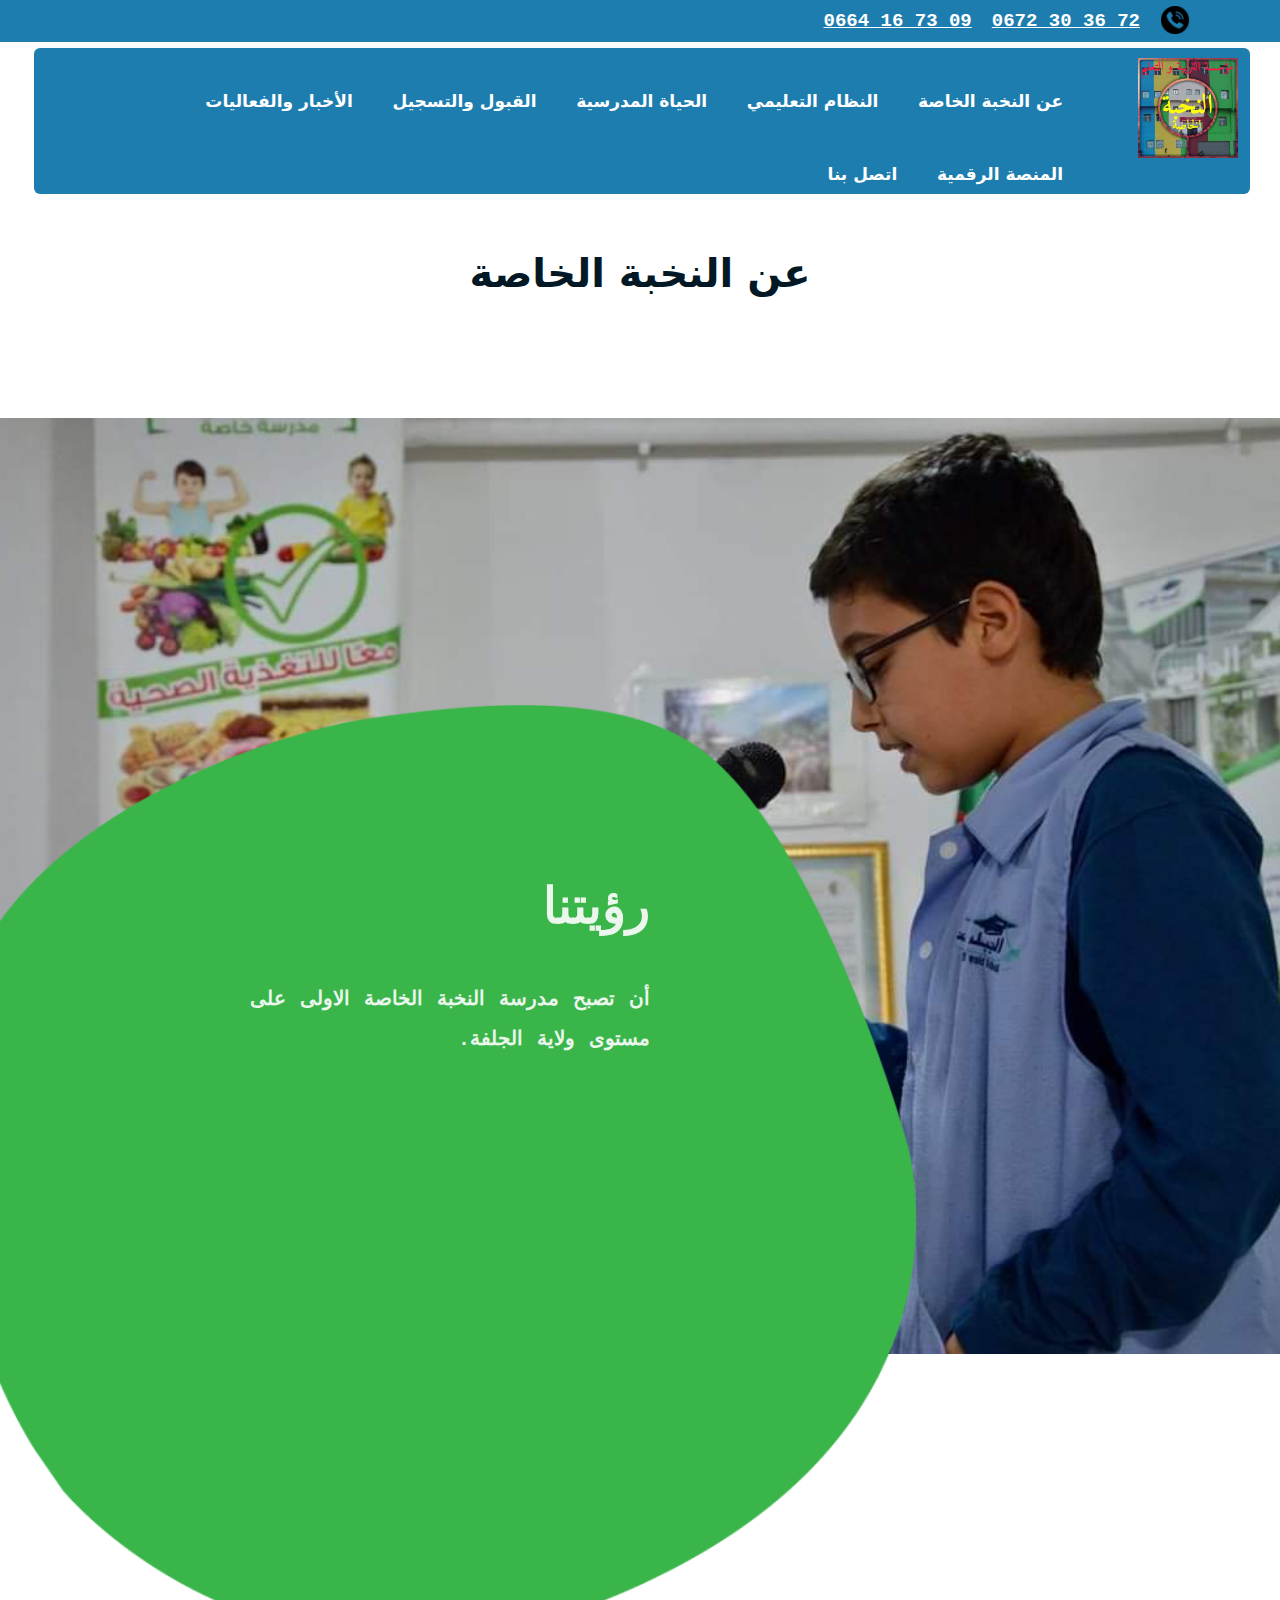
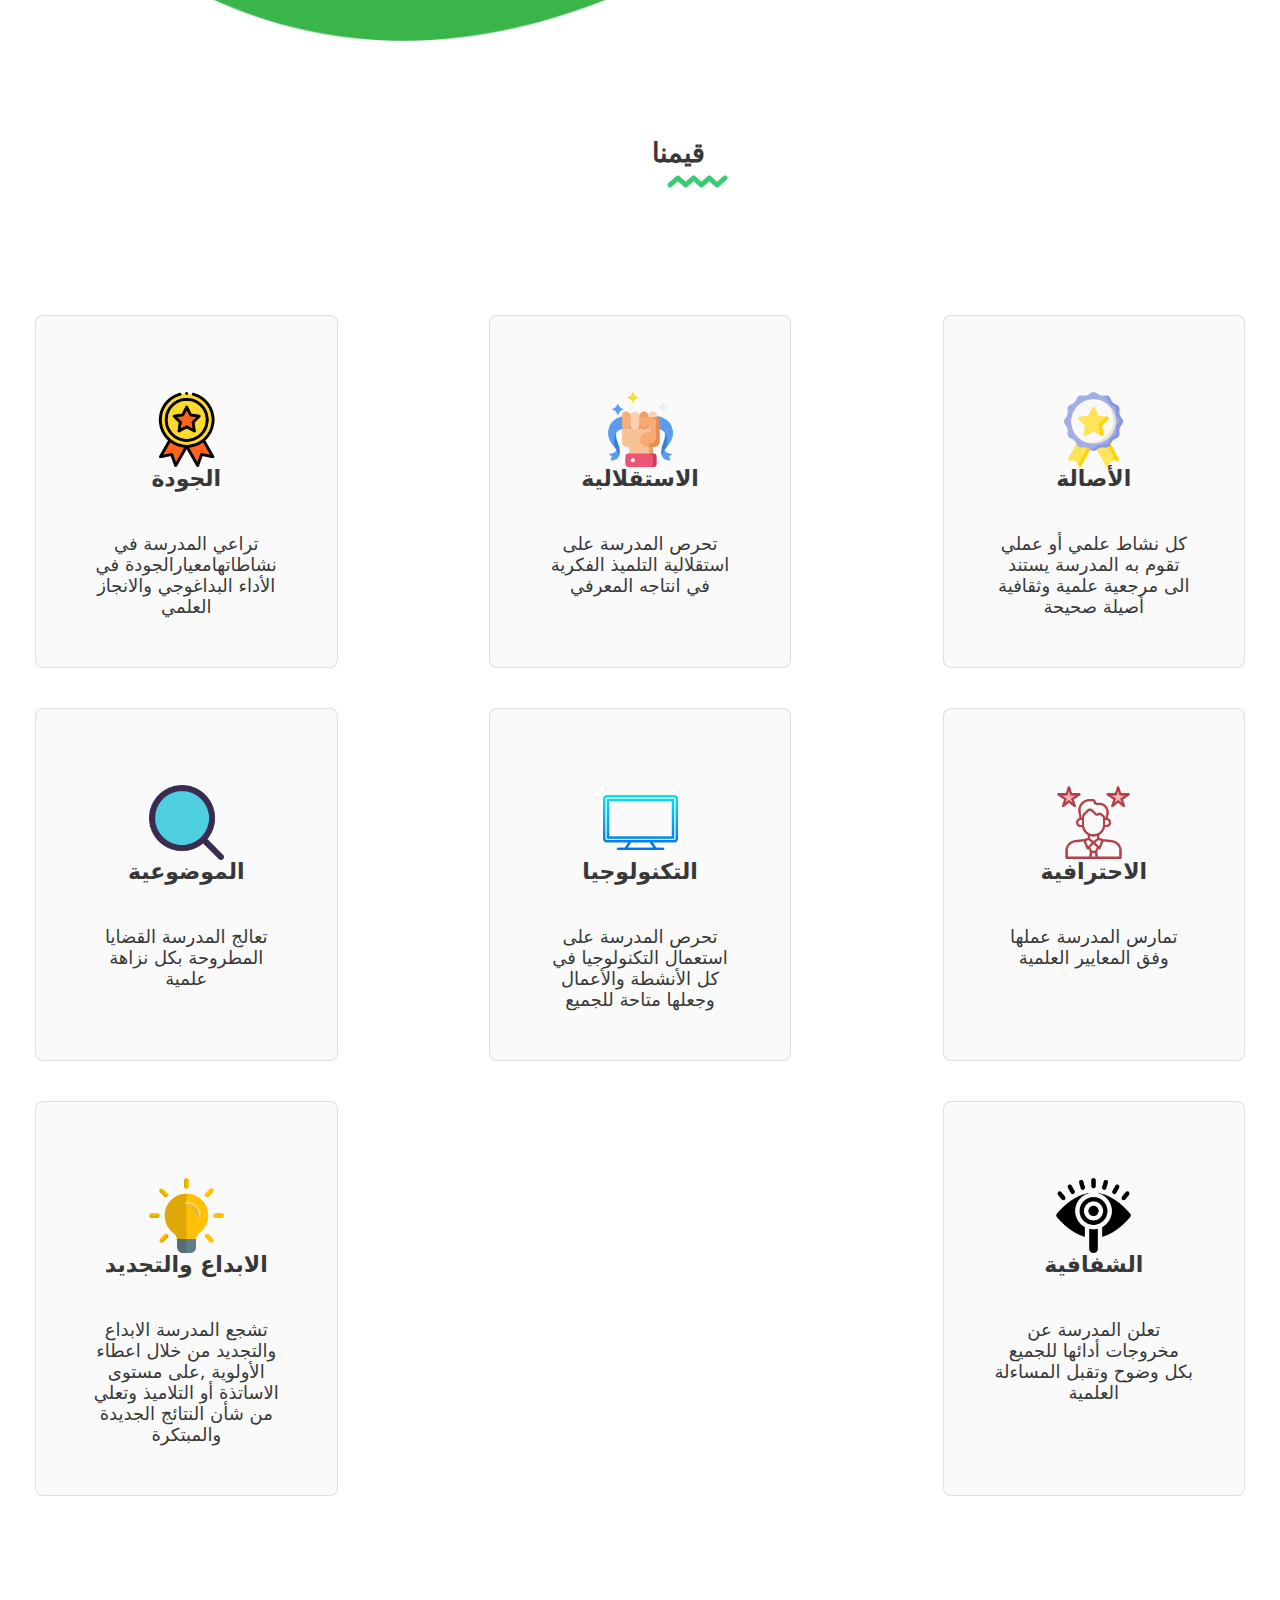
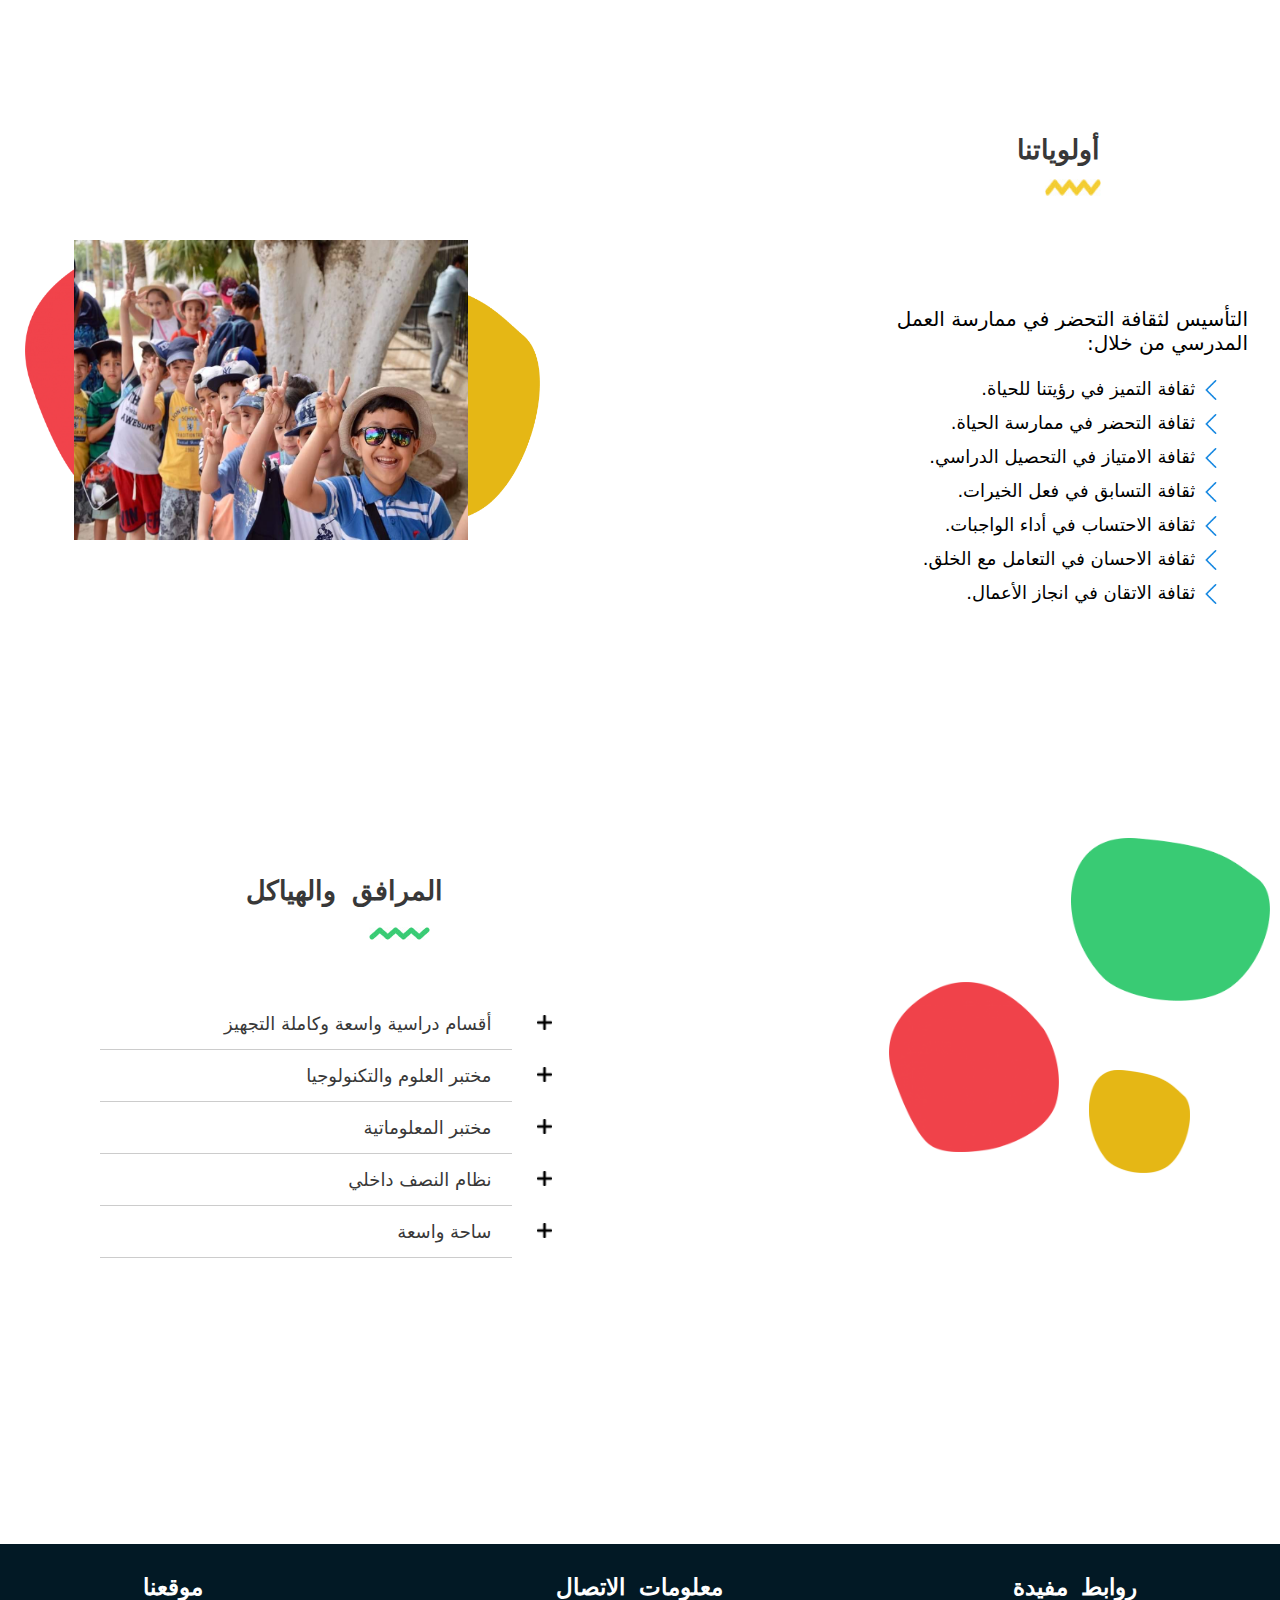
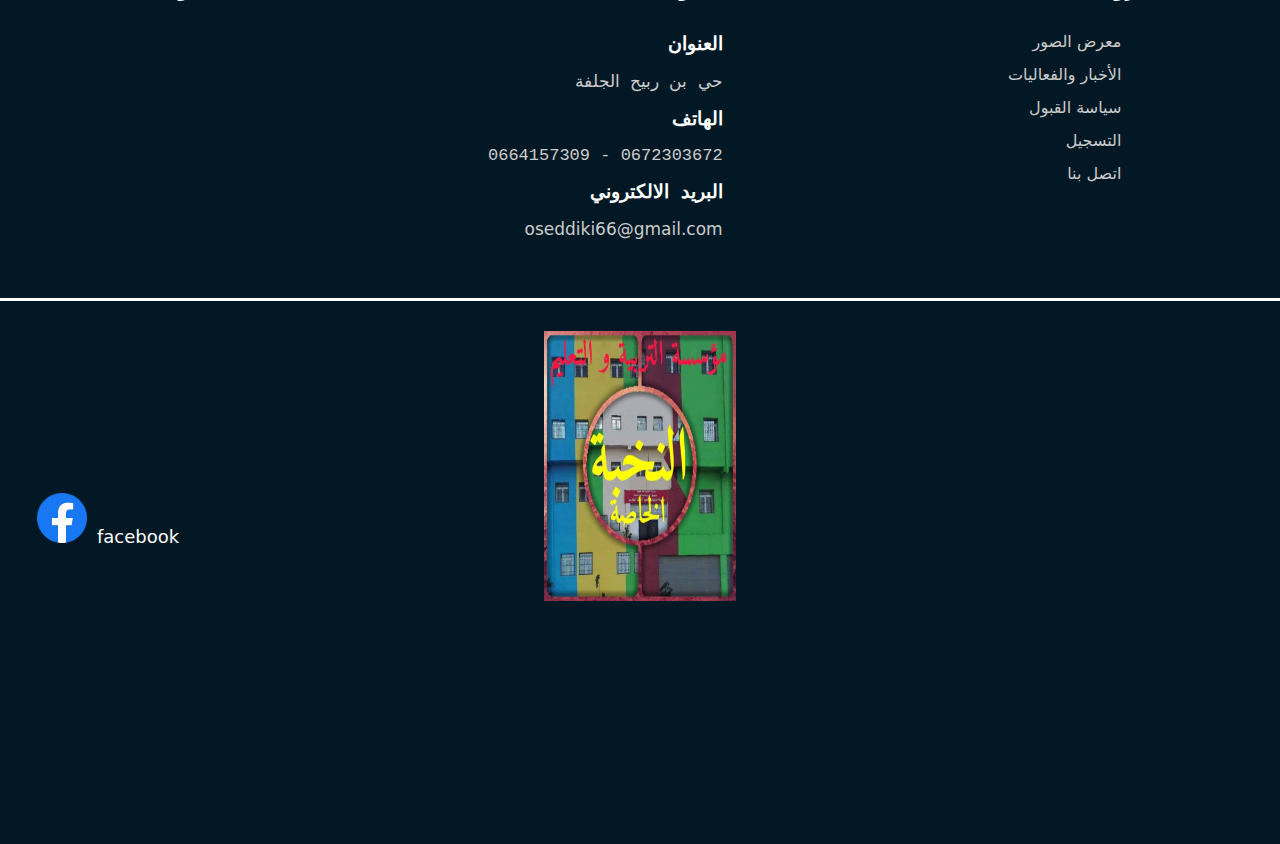
<file: index.html>
<!DOCTYPE html>
<html lang="en">
<head>
    <meta charset="UTF-8">
    <meta http-equiv="X-UA-Compatible" content="IE=edge">
    <meta name="viewport" content="width=device-width, initial-scale=1.0">
    <title> PRIVATE SCHOOL - E'NOKHBA </title>
    <link rel="stylesheet" href="../css/main.css">  
    <link rel="shortcut icon" href="../images/LOGO.jpg">  

</head>
<body>
        <nav>
            <div class="page-header">
                <img class="call-us" src="../images/call.png" alt="call here">
                <a href="tel:0561885758">0672 30 36 72</a>   <a href="tel:023827707">0664 16 73 09</a></div>
        
            <div class="header_mid_inner">
            <ul>
                <a href="../html/main.html"><img class="logo" src="../images/LOGO.jpg" alt="مدرسة النخبة الخاصة"></a>
                <li><a class="outside" href="../html/main.html">عن النخبة الخاصة</a>
                </li>
                <li><a class="outside" href="#">النظام التعليمي</a>
                    <ul class="inside " id="inside2" >
                        <li><a href="../html/nidam/minhaj.html">المنهاج التعليمي</a></li>
                        <li><a href="../html/nidam/atware.html">الأطوار التعليمية </a></li>
                        <li><a href="../html/nidam/haia.html">الهيئة التدريسية </a></li>
                    </ul>
                </li>
                <li><a class="outside" href="#">الحياة المدرسية</a>
                    <ul class="inside " id="inside3">
                        <li><a href="../css/hayat/gallery.css">معرض الصور</a></li>
                        <li><a href="#">نوادي مدرسية </a></li>
                        <li><a href="../html/hayat/daam.html">الدعم النفسي </a></li>
                        <li><a href="../html/hayat/mwasalat.html"> نقل ومواصلات</a></li>
                    </ul>
                </li>
                <li><a class="outside" href="#">القبول والتسجيل</a>
                    <ul class="inside " id="inside4">
                        <li><a href="../html/tasjile/gobol.html">سياسة القبول </a></li>
                        <li><a href="../html/tasjile/tasjil.html">التسجيل </a></li>
                    </ul>
                </li>
                <li><a class="outside" href="#">الأخبار والفعاليات</a></li>
                <li><a class="outside" href="#"> المنصة الرقمية</a></li>
                <li><a class="outside" href="../html/callus.php"> اتصل بنا</a></li>
            </ul></nav></div>
            <h1 class="about">عن النخبة الخاصة</h1>
                    <!-- sectio two  -->
            <section style= "direction:ltr ; ">
                <img class="front" src="../images/3.jpg" >
                <img class="green1" src="../images/green1.png" >
                <div class="vision-message">
                    <h1 id="words"> رؤيتنا</h1>
                    <p id="paragraph">أن تصبح مدرسة النخبة الخاصة الاولى على<br>
                        مستوى ولاية الجلفة.</p></div>
                
                    </div>
            </section>
            <!-- section three   -->
            <section >
            <div class="values">
                <h1 class=" our-values">قيمنا <img src="../images/cole-line-1.jpg" ></h1>
                <div class="values-container">
                    <p > <img src="../images/اصالة.png" >
                        <br><br> <span> الأصالة</span> <br><br><br>
                        كل نشاط علمي أو عملي تقوم به المدرسة يستند الى مرجعية علمية وثقافية أصيلة صحيحة
                    </p>
                    <p >
                        <img src="../images/استقلالية.png" ><br><br> <span>الاستقلالية</span> <br><br><br>
                        تحرص المدرسة على استقلالية التلميذ الفكرية في انتاجه المعرفي
                    </p>
                    <p >
                        <img src="../images/جودة.png" > <br><br> <span>الجودة</span> <br><br><br>
                        تراعي المدرسة في نشاطاتهامعيارالجودة في الأداء البداغوجي والانجاز العلمي
                    </p>
                    <p >
                        <img src="../images/احترافية.png" > <br><br><span>الاحترافية</span> <br><br><br>
                        تمارس المدرسة عملها وفق المعايير العلمية
                    </p>
                    <p >
                        <img src="../images/تكنولوجيا.png" > <br><br><span>التكنولوجيا</span> <br><br><br> 
                        تحرص المدرسة على استعمال التكنولوجيا في كل الأنشطة والأعمال وجعلها متاحة للجميع 
                    </p>
                    <p >
                        <img src="../images/موضوعية.png" > <br><br><span>الموضوعية</span> <br><br><br>
                        تعالج المدرسة القضايا المطروحة بكل نزاهة علمية
                    </p>
                    <p >
                        <img src="../images/شفافية.png" > <br><br><span>الشفافية</span> <br><br><br>
                        تعلن المدرسة عن مخروجات أدائها للجميع بكل وضوح وتقبل المساءلة العلمية
                    </p>
                    <div class="empty"><p></p></div>
                    <p >
                        <img src="../images/ابداع.png" > <br><br><span>الابداع والتجديد</span> <br><br><br>
                        تشجع المدرسة الابداع والتجديد من خلال اعطاء الأولوية ,على مستوى الاساتذة أو التلاميذ وتعلي من شأن النتائج الجديدة والمبتكرة
                    </p>
            </div>
                </div>
            </section>

            <!-- section four.. -->
            <section>
                <div class="propr-container">
                    <div class="propr"> 
                        <h1>أولوياتنا
                            <img src="../images/cole-line-3.jpg" >
                        </h1>
                        <p>التأسيس لثقافة التحضر في ممارسة العمل <br>
                        المدرسي من خلال:</p>
                        <article>
                            <img src="../images/right.png" >
                            ثقافة التميز في رؤيتنا للحياة.
                        </article>
                        <article>
                            <img src="../images/right.png" >
                            ثقافة التحضر في ممارسة الحياة.
                        </article>
                        <article>
                            <img src="../images/right.png" >
                            ثقافة الامتياز في التحصيل الدراسي.
                        </article>
                        <article>
                            <img src="../images/right.png" >
                            ثقافة التسابق في فعل الخيرات.
                        </article>
                        <article>
                            <img src="../images/right.png" >
                            ثقافة الاحتساب في أداء الواجبات.
                        </article>
                        <article>
                            <img src="../images/right.png" >
                            ثقافة الاحسان في التعامل مع الخلق.
                        </article>
                        <article>
                            <img src="../images/right.png" >
                            ثقافة الاتقان في انجاز الأعمال.
                        </article>
                    </div>
                    <div class="imgs">
                        <div class="img-container">
                            <img class="yellow" src="../images/yellow.png" >
                            <img class="red" src="../images/red.png" >
                            <img class="student" src="../images/4.jpg" >

                        </div>
                    </div>
                </div>
            </section>

            <!-- section five -->
            <section>
                <div class="utilities-container">
                    <div class="imgs">
                        <img class="green" src="../images/green.png" >
                        <img class="red" src="../images/red.png" >
                        <img class="yellow" src="../images/yellow.png" >
                        <img id="image" src= "../images/2.jpg">
                    </div>
                    <ul>
                        <h1 class="header">المرافق والهياكل
                            <img src="../images/cole-line-1.jpg" >
                        </h1>

                        <li>
                            <img id="show" class="positive"  onclick="myFunction()" src="../images/positive.png" > 
                                    أقسام دراسية واسعة وكاملة التجهيز
                                <p id="myP">يغمرها ضوء الشمس وتوفر الشروط <br>المناسبة للتعلم.</p>
                        </li>
                        <li>
                            <img class="positive" onclick="myFunction1()" src="../images/positive.png" >
                                    مختبر العلوم والتكنولوجيا
                                <p id="myP1">وهو مجهز بأحدث التقنيات المخبرية <br> التي تساهم في فعالية العملية التعليمية وفي زياغدة روح التعليم و الاكتشاف عند التلاميذ , عبر المشاركة الفعالة في التجارب العلمية وعمليات التشريح  <br>ضمن بيئة امنة </p>
                        </li>
                        <li>
                            <img class="positive" onclick="myFunction2()" src="../images/positive.png" >
                                    مختبر المعلوماتية
                                <p id="myP2">وهو مختبر وجد لمساعدة طلابنا على اكتساب المهارات التقنية, والمساهمة في تنمية معارفهم حول استخدام الانترنت والكمبيوتر</p>
                        </li>
                        <li>
                            <img class="positive" onclick="myFunction3()" src="../images/positive.png" >
                                    نظام النصف داخلي 
                                <p id="myP3">توفر المدرسة نظام نصف داخلي من خلال مطعم كبير مجهز بمطبخ يستجيب لمعايير الصحة والأمن والسلامة, ويوفر خيارات متعددة من الوجبات الصحية يوميا, كما يتم تحديد القائمة الرئيسية مسبقا لكي يتمكن أولياء الأمور من معرفة ماسيتم تقديمه يوميا لأبنائهم. </p>
                        </li>
                        <li>
                            <img class="positive" onclick="myFunction4()" src="../images/positive.png" >
                                    ساحة واسعة
                                <p id="myP4">من أهم ما يميز المدرسة وأول ما يلفت  نظر الزائر اليها ساحتها الواسعة, جزء منها عبارة عن مساحات خضراء والتي تساعد التلميذ على استرجاع حيويته في فضاء واسع مريح.</p>
                        </li>
                    </ul>
                </div>
            </section>


            <!-- footer... -->
            <footer>
                <div class="footer-container">
                    <div class="links">
                        <h1>روابط مفيدة</h1>
                        <ul>
                            <li><a href="../html/hayat/gallery.html">معرض الصور</a></li>
                            <li><a href="#"> الأخبار والفعاليات</a></li>
                            <li><a href="../html/tasjile/gobol.html"> سياسة القبول</a></li>
                            <li><a href="../html/tasjile/tasjil.html"> التسجيل</a></li>
                            <li><a href="../html/callus.php"> اتصل بنا</a></li>
                        </ul>
                    </div>
                    <div class="connection">
                        <h1>معلومات الاتصال</h1>
                        <div class="address">
                            <h2>العنوان</h2>
                            <p>حي بن ربيح الجلفة</p>
                        </div>
                        <div class="phone">
                            <h2>الهاتف</h2>
                            <p>0672303672  -  0664157309</p>
                        </div>
                        <div class="gmail">
                            <h2>البريد الالكتروني</h2>
                            <p><a href="#">oseddiki66@gmail.com</a></p>
                        </div>
                    </div>
                    <div class="location">
                        <h1>موقعنا</h1>
                    </div>
                </div>
                <div class="page-end">
                    <div class="end-page-logo">
                        <img src="../images/LOGO.jpg">
                    </div>
                    <div class="social-media">
                        <a href="#">facebook<img src="../images/fb.png" > </a>
                    </div>
                </div>
            </footer>


            <script type="text/javascript" src="../js/main.js"></script>
            <script type="text/javascript" src="../js/jquery-3.6.0.js"></script>


</body>
</html>
</file>
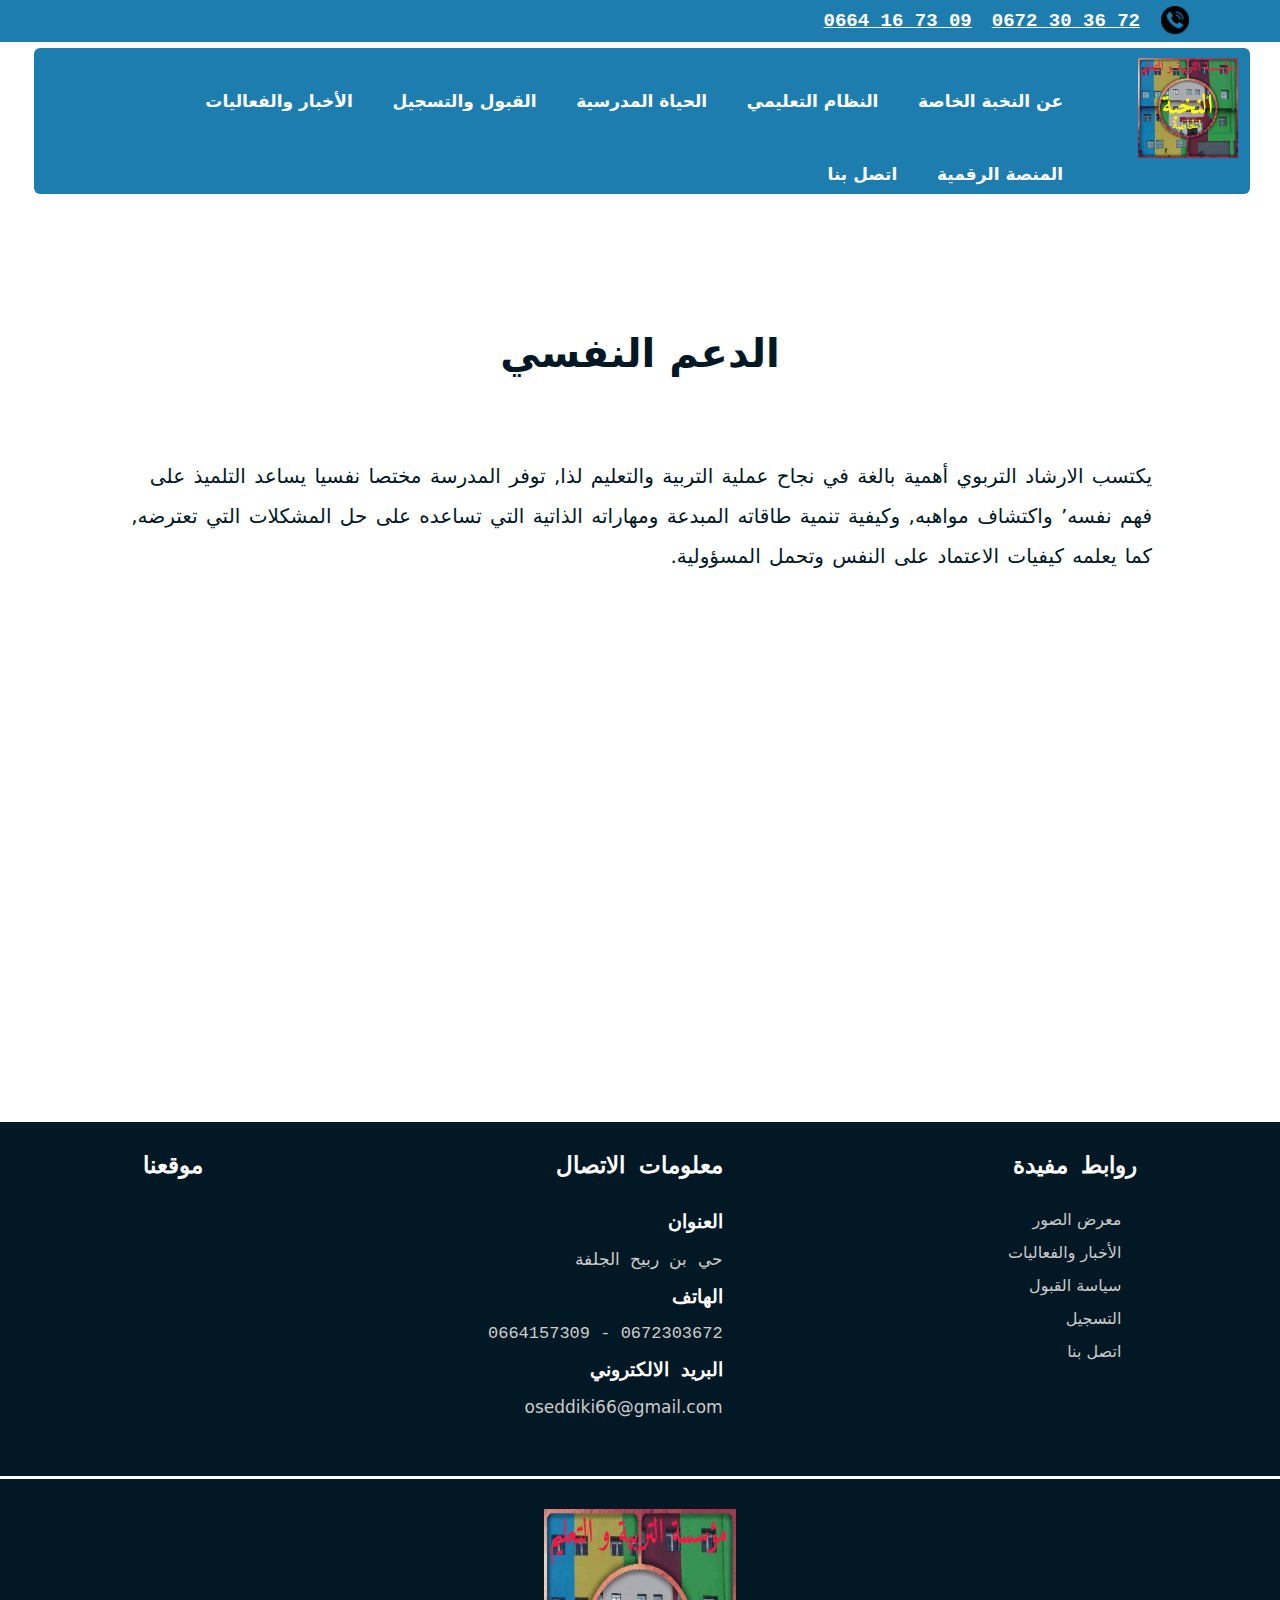
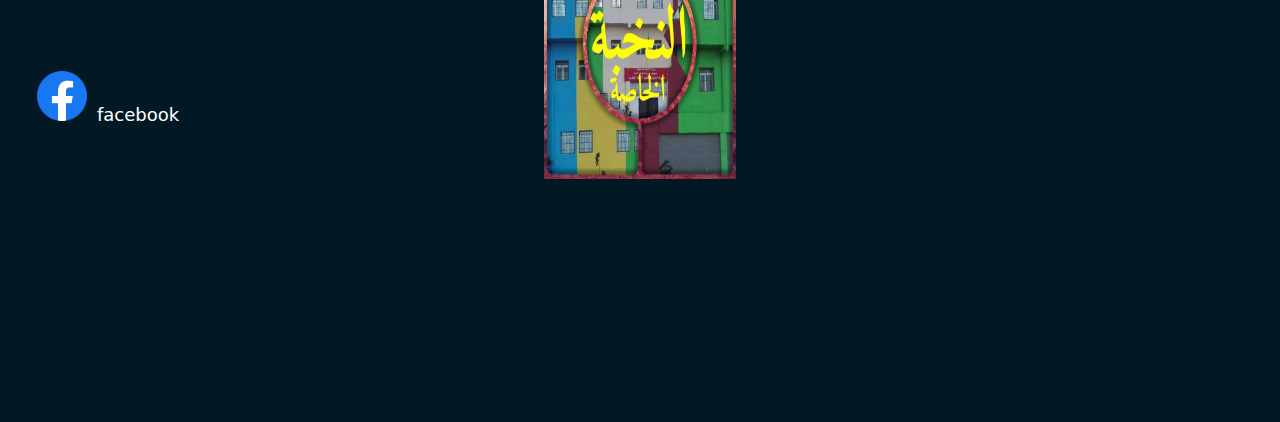
<file: html/hayat/daam.html>
<!DOCTYPE html>
<html lang="en">
<head>
    <meta charset="UTF-8">
    <meta http-equiv="X-UA-Compatible" content="IE=edge">
    <meta name="viewport" content="width=device-width, initial-scale=1.0">
    <title> PRIVATE SCHOOL - E'NOKHBA </title>
    <script type="text/javascript" src="https://cdnjs.cloudflare.com/ajax/libs/jquery/3.6.0/jquery.min.js"></script>

    <link rel="stylesheet" href="../../css/hayat/daam.css">  
    <link rel="shortcut icon" href="../../images/LOGO.jpg">  

</head>
<body>
        <nav>
            <div class="page-header">
                <img class="call-us" src="../../images/call.png" alt="call here">
                <a href="tel:0561885758">0672 30 36 72</a>   <a href="tel:023827707">0664 16 73 09</a></div>
        
            <div class="header_mid_inner">
            <ul>
                <a href="../main.html"><img class="logo" src="../../images/LOGO.jpg" alt="مدرسة النخبة الخاصة"></a>
                <li><a class="outside" href="#">عن النخبة الخاصة</a>
                    <ul class="inside" id="inside1">
                        <li><a href="#">رسالتنا</a></li>
                        <li><a href="#">رؤيتنا</a></li>
                        <li><a href="#">قيمنا</a></li>
                        <li><a href="#">أولوياتنا</a></li>
                        <li><a href="#">المرافق و الهياكل</a></li>
                    </ul>
                </li>
                <li><a class="outside" href="#">النظام التعليمي</a>
                    <ul class="inside " id="inside2" >
                        <li><a href="../nidam/minhaj.html">المنهاج التعليمي</a></li>
                        <li><a href="../nidam/atware.html">الأطوار التعليمية </a></li>
                        <li><a href="../nidam/haia.html">الهيئة التدريسية </a></li>
                    </ul>
                </li>
                <li><a class="outside" href="#">الحياة المدرسية</a>
                    <ul class="inside " id="inside3">
                        <li><a href="../hayat/gallery.html">معرض الصور</a></li>
                        <li><a href="#">نوادي مدرسية </a></li>
                        <li><a href="../hayat/daam.html">الدعم النفسي </a></li>
                        <li><a href="../hayat/mwasalat.html"> نقل ومواصلات</a></li>
                    </ul>
                </li>
                <li><a class="outside" href="#">القبول والتسجيل</a>
                    <ul class="inside " id="inside4">
                        <li><a href="../tasjile/gobol.html">سياسة القبول </a></li>
                        <li><a href="../tasjile/tasjil.html">التسجيل </a></li>
                    </ul>
                </li>
                <li><a class="outside" href="#">الأخبار والفعاليات</a></li>
                <li><a class="outside" href="#"> المنصة الرقمية</a></li>
                <li><a class="outside" href="../../html/callus.php"> اتصل بنا</a></li>
            </ul></nav></div>
            <!-- section... -->
            <section>
                <div class="daam">
                    <h1>الدعم النفسي</h1>
                    <p> 
                        يكتسب الارشاد التربوي أهمية بالغة في نجاح عملية التربية والتعليم لذا, توفر المدرسة مختصا نفسيا يساعد التلميذ على فهم نفسه’
                        واكتشاف مواهبه, وكيفية تنمية طاقاته المبدعة ومهاراته الذاتية التي تساعده على حل المشكلات 
                        التي تعترضه, كما يعلمه كيفيات الاعتماد على النفس وتحمل المسؤولية.
                    </p>
                </div>



            </section>

            <!-- footer... -->
            <footer>
                <div class="footer-container">
                    <div class="links">
                        <h1>روابط مفيدة</h1>
                        <ul>
                            <li><a href="../hayat/gallery.html">معرض الصور</a></li>
                            <li><a href="#"> الأخبار والفعاليات</a></li>
                            <li><a href="../tasjile/gobol.html"> سياسة القبول</a></li>
                            <li><a href="../tasjile/tasjil.html"> التسجيل</a></li>
                            <li><a href="../callus.php"> اتصل بنا</a></li>
                        </ul>
                    </div>
                    <div class="connection">
                        <h1>معلومات الاتصال</h1>
                        <div class="address">
                            <h2>العنوان</h2>
                            <p>حي بن ربيح الجلفة</p>
                        </div>
                        <div class="phone">
                            <h2>الهاتف</h2>
                            <p>0672303672  -  0664157309</p>
                        </div>
                        <div class="gmail">
                            <h2>البريد الالكتروني</h2>
                            <p><a href="#">oseddiki66@gmail.com</a></p>
                        </div>
                    </div>
                    <div class="location">
                        <h1>موقعنا</h1>
                    </div>
                </div>
                <div class="page-end">
                    <div class="end-page-logo">
                        <img src="../../images/LOGO.jpg">
                    </div>
                    <div class="social-media">
                        <a href="#"> facebook<img src="../../images/fb.png" ></a>
                    </div>
                </div>
            </footer>



</body>
</html>
</file>
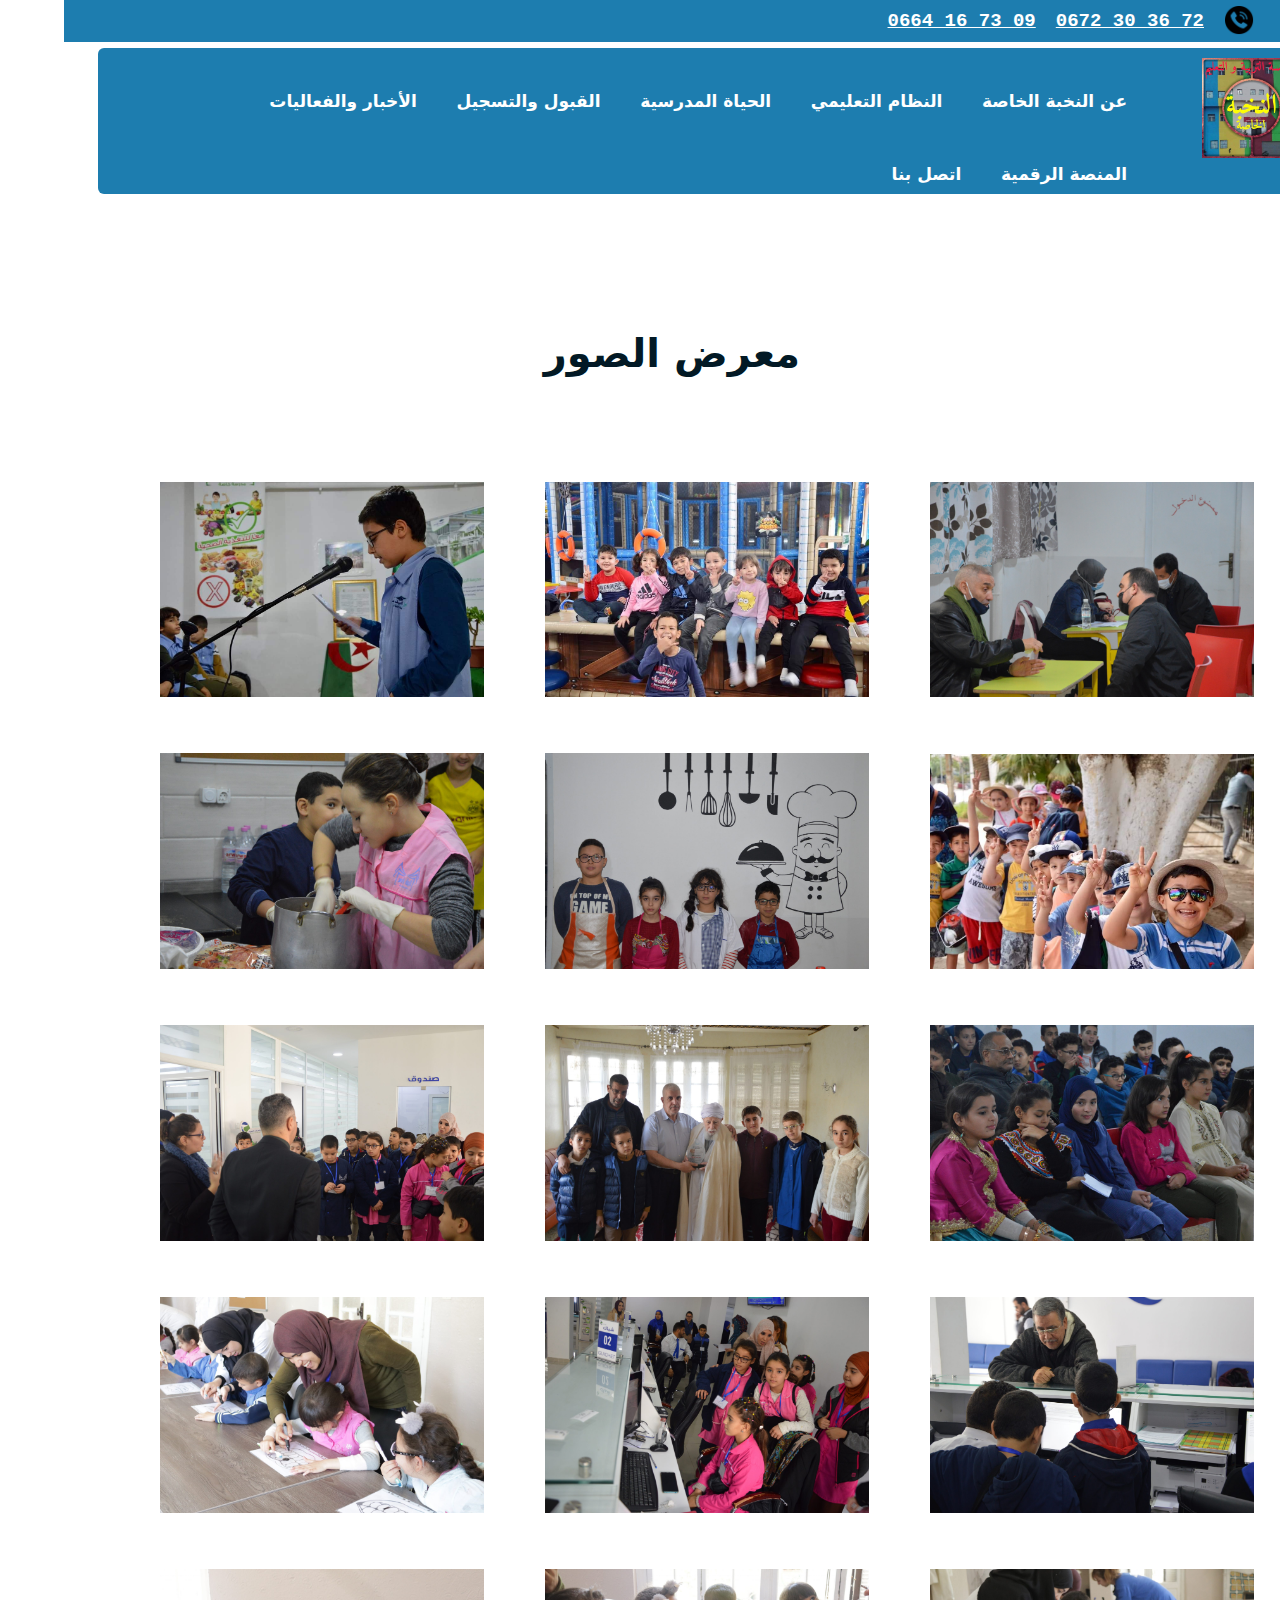
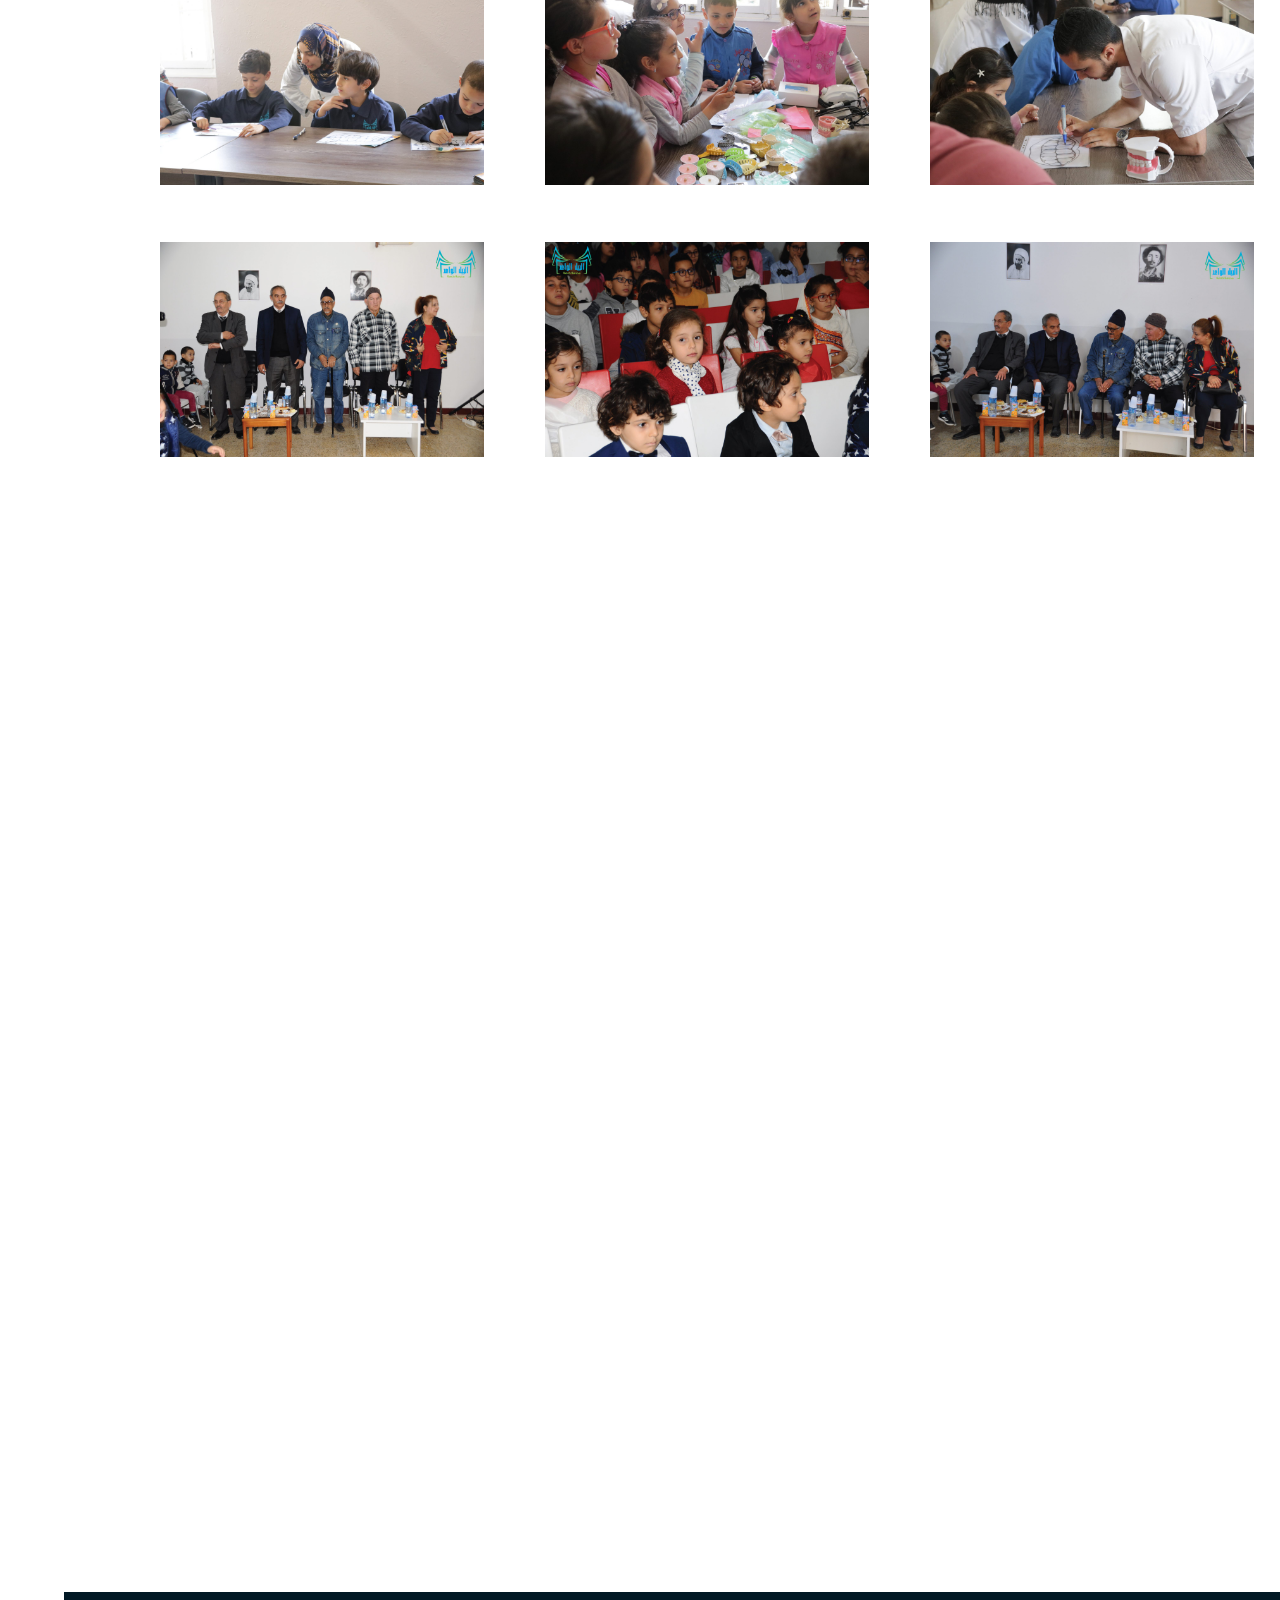
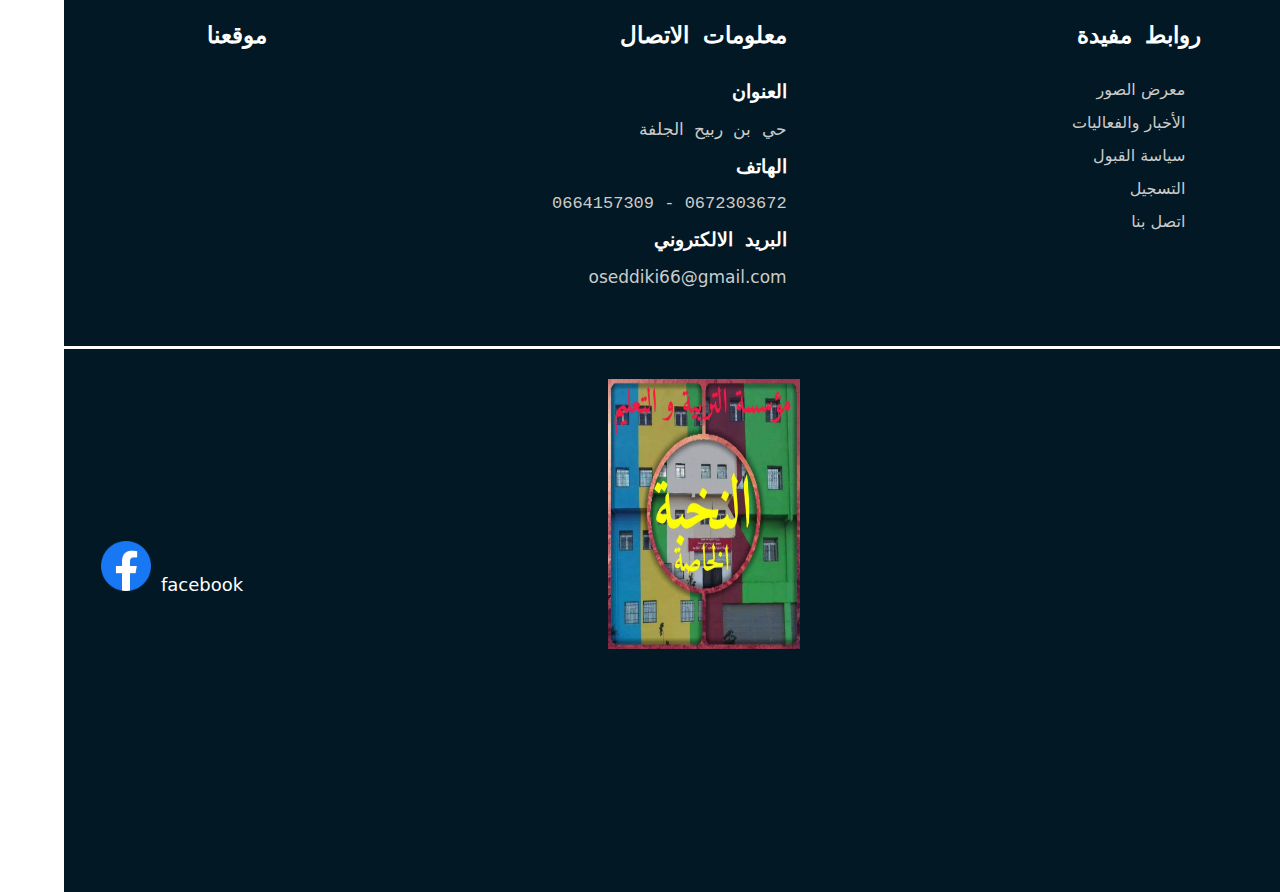
<file: html/hayat/gallery.html>
<!DOCTYPE html>
<html lang="en">
<head>
    <meta charset="UTF-8">
    <meta http-equiv="X-UA-Compatible" content="IE=edge">
    <meta name="viewport" content="width=device-width, initial-scale=1.0">
    <title> PRIVATE SCHOOL - E'NOKHBA </title>
    <script type="text/javascript" src="https://cdnjs.cloudflare.com/ajax/libs/jquery/3.6.0/jquery.min.js"></script>

    <link rel="stylesheet" href="../../css/hayat/gallery.css">  
    <link rel="shortcut icon" href="../../images/LOGO.jpg">  

</head>
<body>
        <nav>
            <div class="page-header">
                <img class="call-us" src="../../images/call.png" alt="call here">
                <a href="tel:0561885758">0672 30 36 72</a>   <a href="tel:023827707">0664 16 73 09</a></div>
        
            <div class="header_mid_inner">
            <ul>
                <a href="../main.html"><img class="logo" src="../../images/LOGO.jpg" alt="مدرسة النخبة الخاصة"></a>
                <li><a class="outside" href="#">عن النخبة الخاصة</a>
                    <ul class="inside" id="inside1">
                        <li><a href="#">رسالتنا</a></li>
                        <li><a href="#">رؤيتنا</a></li>
                        <li><a href="#">قيمنا</a></li>
                        <li><a href="#">أولوياتنا</a></li>
                        <li><a href="#">المرافق و الهياكل</a></li>
                    </ul>
                </li>
                <li><a class="outside" href="#">النظام التعليمي</a>
                    <ul class="inside " id="inside2" >
                        <li><a href="../nidam/minhaj.html">المنهاج التعليمي</a></li>
                        <li><a href="../nidam/atware.html">الأطوار التعليمية </a></li>
                        <li><a href="../nidam/haia.html">الهيئة التدريسية </a></li>
                    </ul>
                </li>
                <li><a class="outside" href="#">الحياة المدرسية</a>
                    <ul class="inside " id="inside3">
                        <li><a href="../hayat/gallery.html">معرض الصور</a></li>
                        <li><a href="#">نوادي مدرسية </a></li>
                        <li><a href="../hayat/daam.html">الدعم النفسي </a></li>
                        <li><a href="../hayat/mwasalat.html"> نقل ومواصلات</a></li>
                    </ul>
                </li>
                <li><a class="outside" href="#">القبول والتسجيل</a>
                    <ul class="inside " id="inside4">
                        <li><a href="../tasjile/gobol.html">سياسة القبول </a></li>
                        <li><a href="../tasjile/tasjil.html">التسجيل </a></li>
                    </ul>
                </li>
                <li><a class="outside" href="#">الأخبار والفعاليات</a></li>
                <li><a class="outside" href="#"> المنصة الرقمية</a></li>
                <li><a class="outside" href="../../html/callus.php"> اتصل بنا</a></li>
            </ul></nav></div>
            <!-- section... -->
            <section>
                <div class="gallery-container">
                    <h1>معرض الصور</h1>
                    <div class="imgs">
                        <img src="../../images/1.jpg" alt="">
                        <img src="../../images/2.jpg" alt="">
                        <img src="../../images/3.jpg" alt="">
                        <img src="../../images/4.jpg" alt="">
                        <img src="../../images/5.jpg" alt="">
                        <img src="../../images/6.jpg" alt="">
                        <img src="../../images/7.jpg" alt="">
                        <img src="../../images/8.jpg" alt="">
                        <img src="../../images/9.jpg" alt="">
                        <img src="../../images/10.jpg" alt="">
                        <img src="../../images/11.jpg" alt="">
                        <img src="../../images/12.jpg" alt="">
                        <img src="../../images/13.jpg" alt="">
                        <img src="../../images/14.jpg" alt="">
                        <img src="../../images/15.jpg" alt="">
                        <img src="../../images/16.jpg" alt="">
                        <img src="../../images/17.jpg" alt="">
                        <img src="../../images/18.jpg" alt="">
                </div>
            </div>



            </section>

            <!-- footer... -->
            <footer>
                <div class="footer-container">
                    <div class="links">
                        <h1>روابط مفيدة</h1>
                        <ul>
                            <li><a href="../hayat/gallery.html">معرض الصور</a></li>
                            <li><a href="#"> الأخبار والفعاليات</a></li>
                            <li><a href="../tasjile/gobol.html"> سياسة القبول</a></li>
                            <li><a href="../tasjile/tasjil.html"> التسجيل</a></li>
                            <li><a href="../callus.php"> اتصل بنا</a></li>
                        </ul>
                    </div>
                    <div class="connection">
                        <h1>معلومات الاتصال</h1>
                        <div class="address">
                            <h2>العنوان</h2>
                            <p>حي بن ربيح الجلفة</p>
                        </div>
                        <div class="phone">
                            <h2>الهاتف</h2>
                            <p>0672303672  -  0664157309</p>
                        </div>
                        <div class="gmail">
                            <h2>البريد الالكتروني</h2>
                            <p><a href="#">oseddiki66@gmail.com</a></p>
                        </div>
                    </div>
                    <div class="location">
                        <h1>موقعنا</h1>
                    </div>
                </div>
                <div class="page-end">
                    <div class="end-page-logo">
                        <img src="../../images/LOGO.jpg">
                    </div>
                    <div class="social-media">
                        <a href="#"> facebook<img src="../../images/fb.png" ></a>
                    </div>
                </div>
            </footer>


<script src="../../js/main1.js"></script>
</body>
</html>
</file>
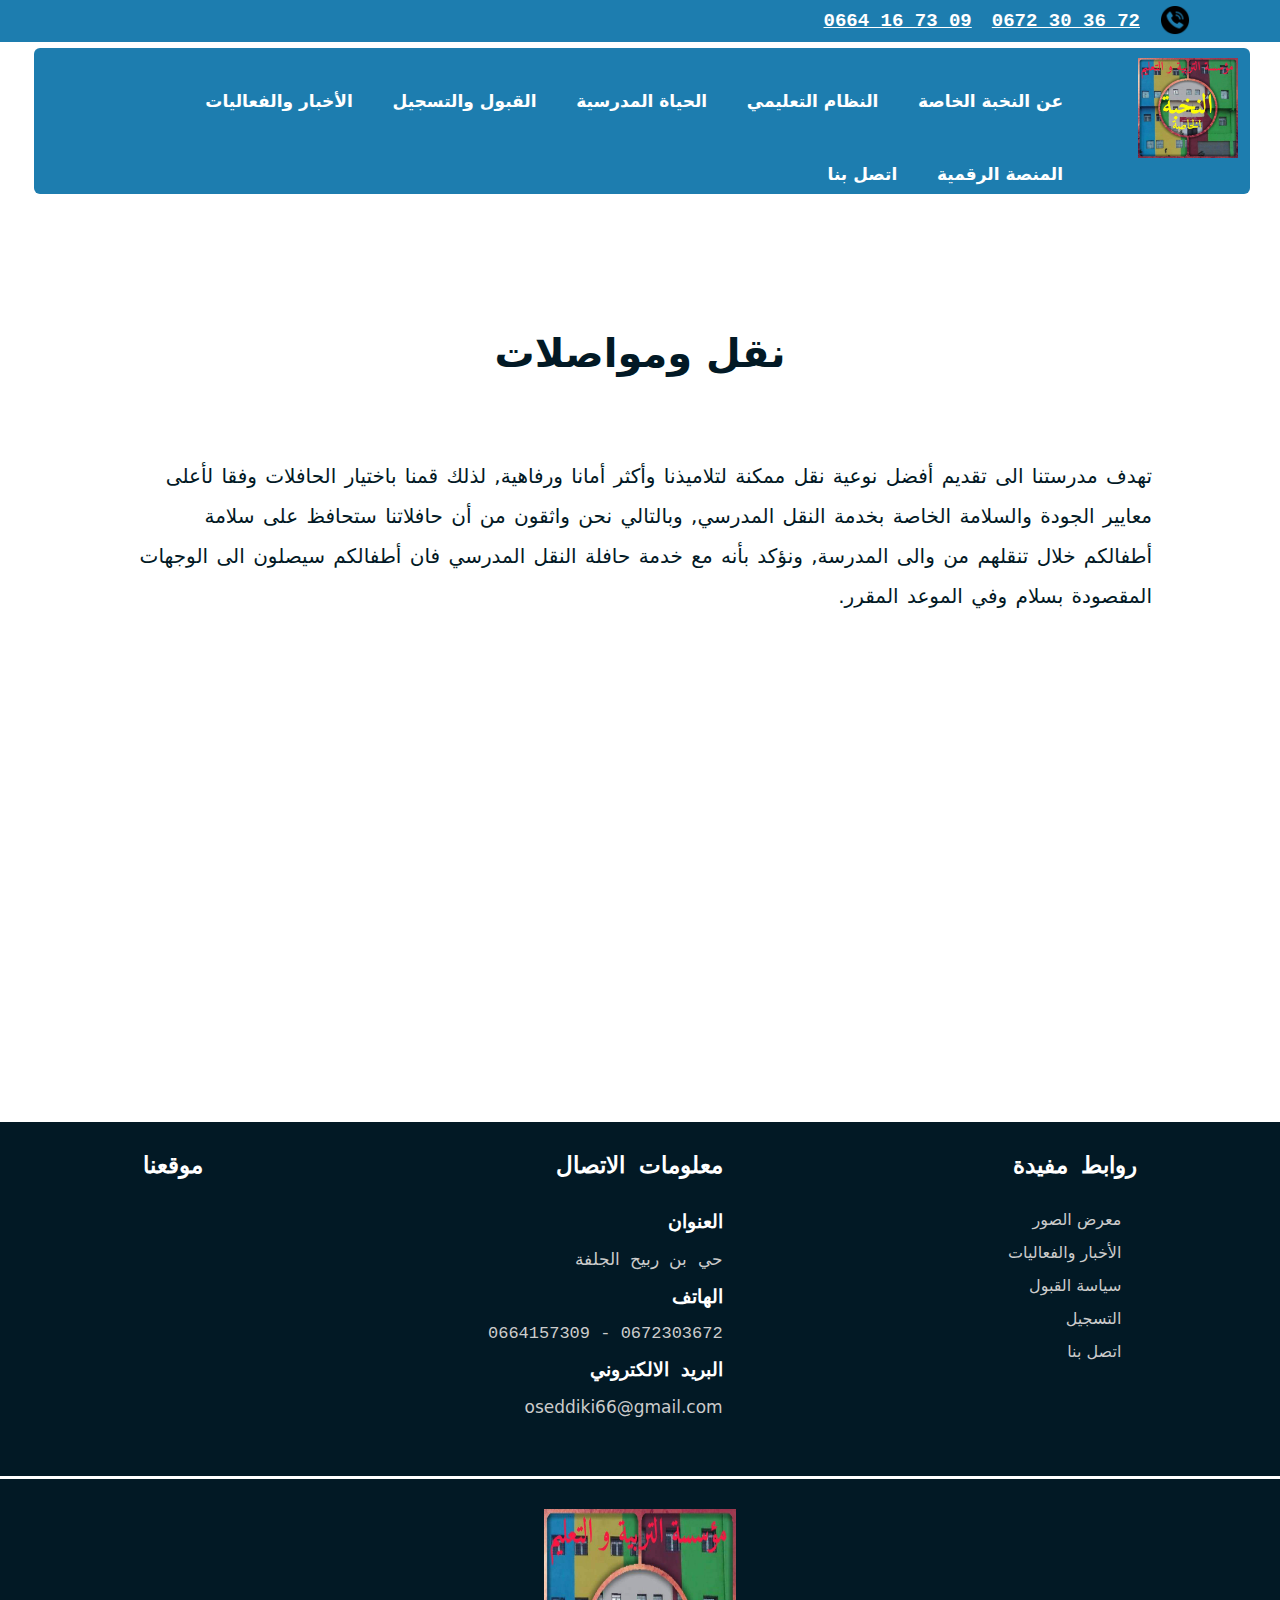
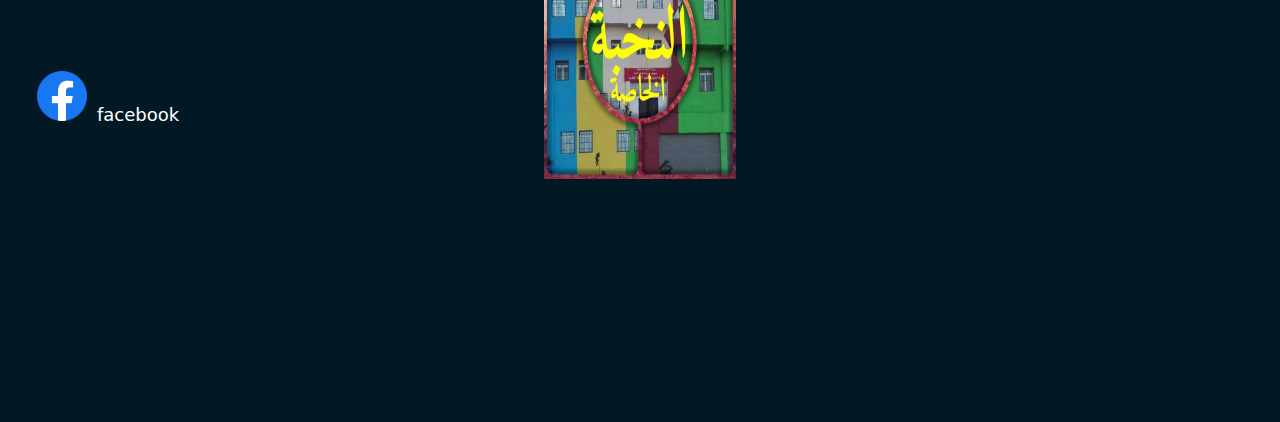
<file: html/hayat/mwasalat.html>
<!DOCTYPE html>
<html lang="en">
<head>
    <meta charset="UTF-8">
    <meta http-equiv="X-UA-Compatible" content="IE=edge">
    <meta name="viewport" content="width=device-width, initial-scale=1.0">
    <title> PRIVATE SCHOOL - E'NOKHBA </title>
    <script type="text/javascript" src="https://cdnjs.cloudflare.com/ajax/libs/jquery/3.6.0/jquery.min.js"></script>

    <link rel="stylesheet" href="../../css/hayat/mwaslat.css">  
    <link rel="shortcut icon" href="../../images/LOGO.jpg">  

</head>
<body>
        <nav>
            <div class="page-header">
                <img class="call-us" src="../../images/call.png" alt="call here">
                <a href="tel:0561885758">0672 30 36 72</a>   <a href="tel:023827707">0664 16 73 09</a></div>
        
            <div class="header_mid_inner">
            <ul>
                <a href="../main.html"><img class="logo" src="../../images/LOGO.jpg" alt="مدرسة النخبة الخاصة"></a>
                <li><a class="outside" href="#">عن النخبة الخاصة</a>
                    <ul class="inside" id="inside1">
                        <li><a href="#">رسالتنا</a></li>
                        <li><a href="#">رؤيتنا</a></li>
                        <li><a href="#">قيمنا</a></li>
                        <li><a href="#">أولوياتنا</a></li>
                        <li><a href="#">المرافق و الهياكل</a></li>
                    </ul>
                </li>
                <li><a class="outside" href="#">النظام التعليمي</a>
                    <ul class="inside " id="inside2" >
                        <li><a href="../nidam/minhaj.html">المنهاج التعليمي</a></li>
                        <li><a href="../nidam/atware.html">الأطوار التعليمية </a></li>
                        <li><a href="../nidam/haia.html">الهيئة التدريسية </a></li>
                    </ul>
                </li>
                <li><a class="outside" href="#">الحياة المدرسية</a>
                    <ul class="inside " id="inside3">
                        <li><a href="../hayat/gallery.html">معرض الصور</a></li>
                        <li><a href="#">نوادي مدرسية </a></li>
                        <li><a href="../hayat/daam.html">الدعم النفسي </a></li>
                        <li><a href="../hayat/mwasalat.html"> نقل ومواصلات</a></li>
                    </ul>
                </li>
                <li><a class="outside" href="#">القبول والتسجيل</a>
                    <ul class="inside " id="inside4">
                        <li><a href="../tasjile/gobol.html">سياسة القبول </a></li>
                        <li><a href="../tasjile/tasjil.html">التسجيل </a></li>
                    </ul>
                </li>
                <li><a class="outside" href="#">الأخبار والفعاليات</a></li>
                <li><a class="outside" href="#"> المنصة الرقمية</a></li>
                <li><a class="outside" href="../../html/callus.php"> اتصل بنا</a></li>
            </ul></nav></div>
            <!-- section... -->
            <section>
                <div class="mwasalat">
                    <h1>نقل ومواصلات</h1>
                    <p> 
                        تهدف مدرستنا الى تقديم أفضل نوعية نقل ممكنة لتلاميذنا وأكثر أمانا ورفاهية,
                        لذلك قمنا باختيار الحافلات وفقا لأعلى معايير الجودة والسلامة الخاصة بخدمة النقل المدرسي,
                        وبالتالي نحن واثقون من أن حافلاتنا ستحافظ على سلامة أطفالكم خلال تنقلهم من والى المدرسة,
                        ونؤكد بأنه مع خدمة حافلة النقل المدرسي فان أطفالكم سيصلون الى الوجهات المقصودة بسلام وفي الموعد المقرر.
                    </p>
                </div>



            </section>

            <!-- footer... -->
            <footer>
                <div class="footer-container">
                    <div class="links">
                        <h1>روابط مفيدة</h1>
                        <ul>
                            <li><a href="../hayat/gallery.html">معرض الصور</a></li>
                            <li><a href="#"> الأخبار والفعاليات</a></li>
                            <li><a href="../tasjile/gobol.html"> سياسة القبول</a></li>
                            <li><a href="../tasjile/tasjil.html"> التسجيل</a></li>
                            <li><a href="../callus.php"> اتصل بنا</a></li>
                        </ul>
                    </div>
                    <div class="connection">
                        <h1>معلومات الاتصال</h1>
                        <div class="address">
                            <h2>العنوان</h2>
                            <p>حي بن ربيح الجلفة</p>
                        </div>
                        <div class="phone">
                            <h2>الهاتف</h2>
                            <p>0672303672  -  0664157309</p>
                        </div>
                        <div class="gmail">
                            <h2>البريد الالكتروني</h2>
                            <p><a href="#">oseddiki66@gmail.com</a></p>
                        </div>
                    </div>
                    <div class="location">
                        <h1>موقعنا</h1>
                    </div>
                </div>
                <div class="page-end">
                    <div class="end-page-logo">
                        <img src="../../images/LOGO.jpg">
                    </div>
                    <div class="social-media">
                        <a href="#"> facebook<img src="../../images/fb.png" ></a>
                    </div>
                </div>
            </footer>



</body>
</html>
</file>
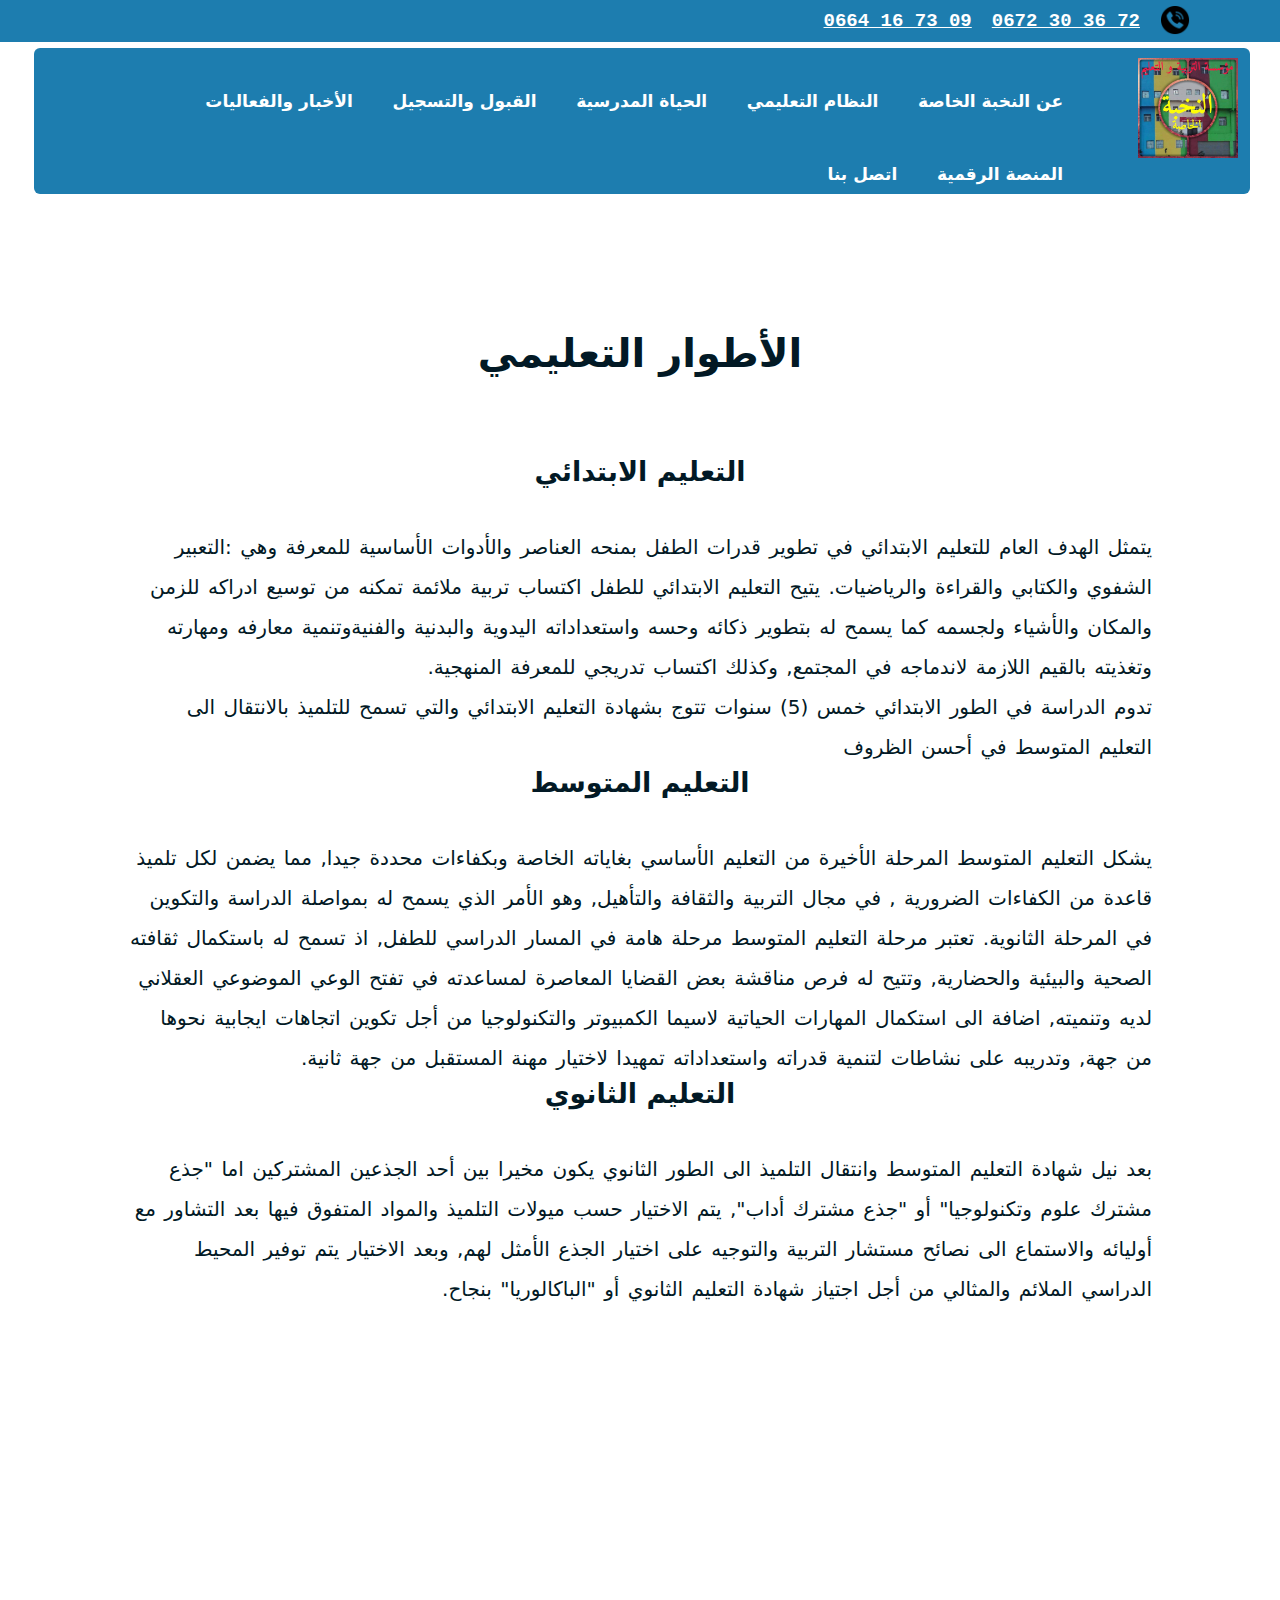
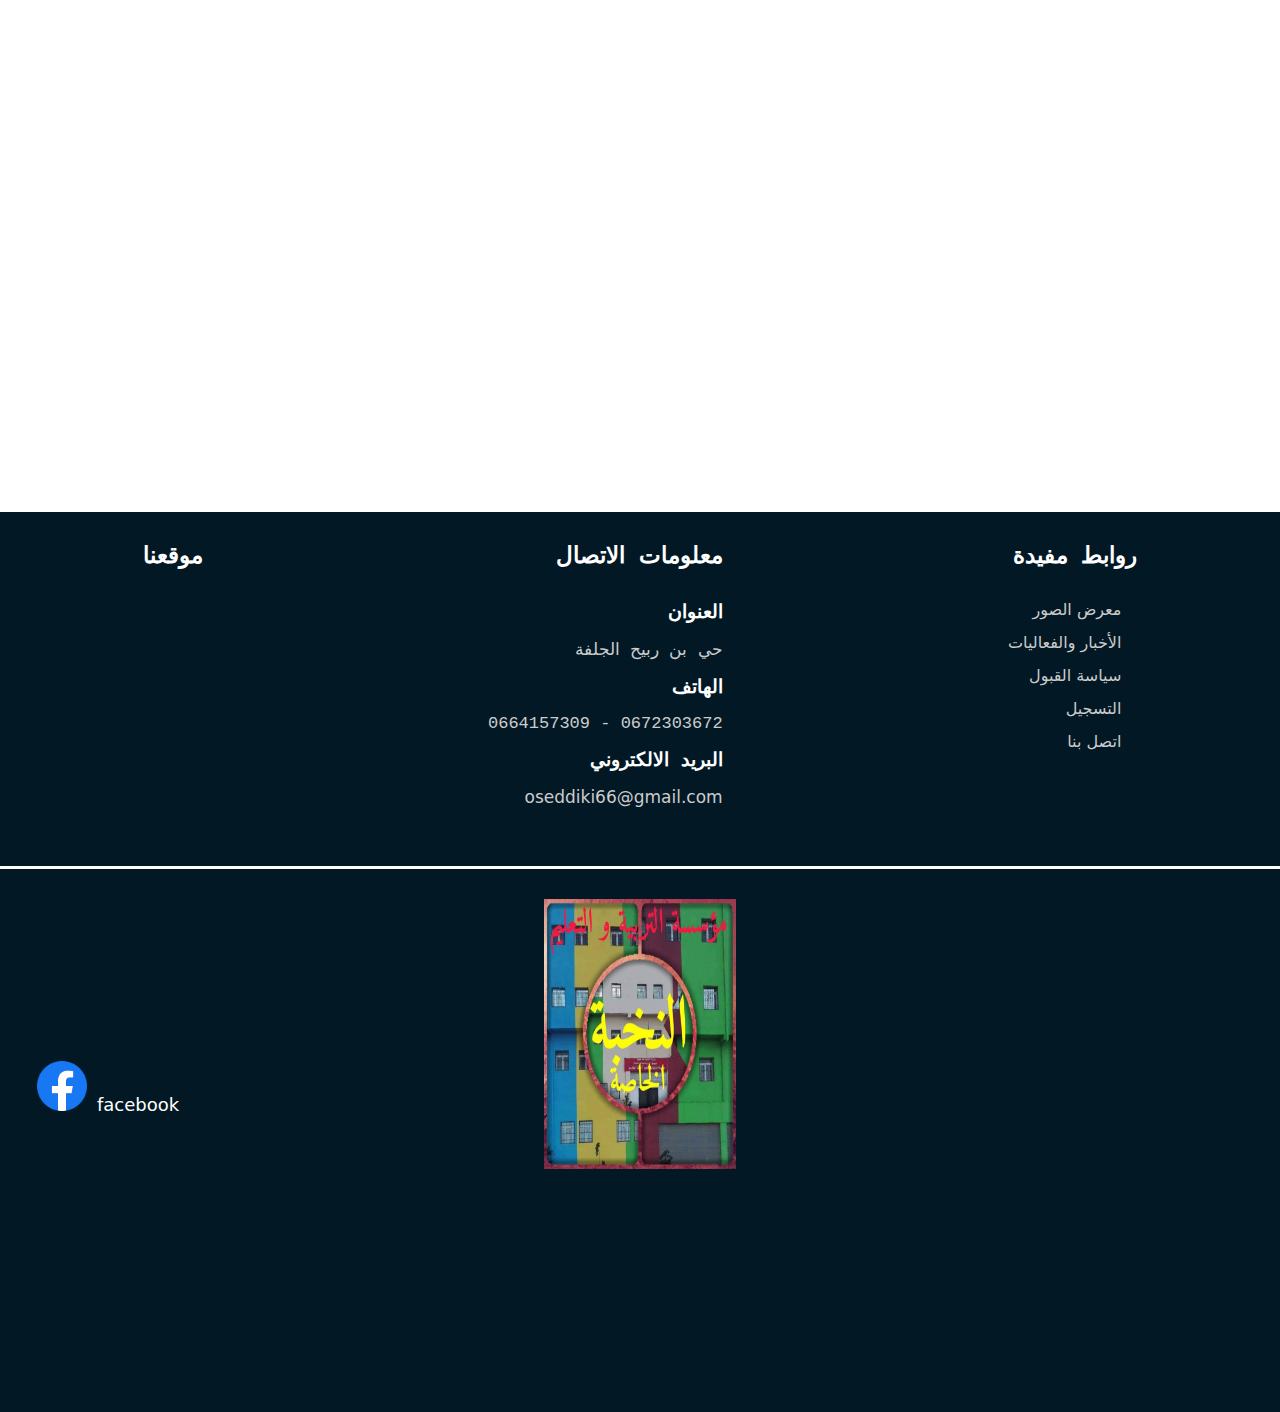
<file: html/nidam/atware.html>
<!DOCTYPE html>
<html lang="en">
<head>
    <meta charset="UTF-8">
    <meta http-equiv="X-UA-Compatible" content="IE=edge">
    <meta name="viewport" content="width=device-width, initial-scale=1.0">
    <title> PRIVATE SCHOOL - E'NOKHBA </title>
    <script type="text/javascript" src="https://cdnjs.cloudflare.com/ajax/libs/jquery/3.6.0/jquery.min.js"></script>

    <link rel="stylesheet" href="../../css/nidam/atware.css">  
    <link rel="shortcut icon" href="../../images/LOGO.jpg">  

</head>
<body>
        <nav>
            <div class="page-header">
                <img class="call-us" src="../../images/call.png" alt="call here">
                <a href="tel:0561885758">0672 30 36 72</a>   <a href="tel:023827707">0664 16 73 09</a></div>
        
            <div class="header_mid_inner">
            <ul>
                <a href="../main.html"><img class="logo" src="../../images/LOGO.jpg" alt="مدرسة النخبة الخاصة"></a>
                <li><a class="outside" href="#">عن النخبة الخاصة</a>
                    <ul class="inside" id="inside1">
                        <li><a href="#">رسالتنا</a></li>
                        <li><a href="#">رؤيتنا</a></li>
                        <li><a href="#">قيمنا</a></li>
                        <li><a href="#">أولوياتنا</a></li>
                        <li><a href="#">المرافق و الهياكل</a></li>
                    </ul>
                </li>
                <li><a class="outside" href="#">النظام التعليمي</a>
                    <ul class="inside " id="inside2" >
                        <li><a href="../nidam/minhaj.html">المنهاج التعليمي</a></li>
                        <li><a href="../nidam/atware.html">الأطوار التعليمية </a></li>
                        <li><a href="../nidam/haia.html">الهيئة التدريسية </a></li>
                    </ul>
                </li>
                <li><a class="outside" href="#">الحياة المدرسية</a>
                    <ul class="inside " id="inside3">
                        <li><a href="../hayat/gallery.html">معرض الصور</a></li>
                        <li><a href="#">نوادي مدرسية </a></li>
                        <li><a href="../hayat/daam.html">الدعم النفسي </a></li>
                        <li><a href="../hayat/mwasalat.html"> نقل ومواصلات</a></li>
                    </ul>
                </li>
                <li><a class="outside" href="#">القبول والتسجيل</a>
                    <ul class="inside " id="inside4">
                        <li><a href="../tasjile/gobol.html">سياسة القبول </a></li>
                        <li><a href="../tasjile/tasjil.html">التسجيل </a></li>
                    </ul>
                </li>
                <li><a class="outside" href="#">الأخبار والفعاليات</a></li>
                <li><a class="outside" href="#"> المنصة الرقمية</a></li>
                <li><a class="outside" href="../../html/callus.php"> اتصل بنا</a></li>
            </ul></nav></div>
            <!-- section... -->
            <section>
                <div class="atware">
                    <h1>الأطوار التعليمي</h1>
                    <div class="primary">
                        <h2>التعليم الابتدائي</h2>
                        <p>يتمثل الهدف العام للتعليم الابتدائي في تطوير قدرات الطفل بمنحه العناصر والأدوات الأساسية للمعرفة وهي :التعبير الشفوي 
                            والكتابي والقراءة والرياضيات. يتيح التعليم الابتدائي للطفل اكتساب تربية ملائمة تمكنه من توسيع ادراكه للزمن والمكان والأشياء 
                            ولجسمه كما يسمح له بتطوير ذكائه وحسه واستعداداته اليدوية والبدنية والفنيةوتنمية معارفه ومهارته وتغذيته بالقيم 
                            اللازمة لاندماجه في المجتمع, وكذلك اكتساب تدريجي للمعرفة المنهجية. <br>
                            تدوم الدراسة في الطور الابتدائي خمس (5) سنوات تتوج بشهادة التعليم الابتدائي والتي تسمح للتلميذ 
                            بالانتقال الى التعليم المتوسط في أحسن الظروف
                        </p>
                    </div>
                    <div class="middle">
                        <h2>التعليم المتوسط</h2>
                        <p>يشكل التعليم المتوسط المرحلة الأخيرة من التعليم الأساسي بغاياته الخاصة وبكفاءات محددة جيدا,
                            مما يضمن لكل تلميذ قاعدة من الكفاءات الضرورية , في مجال التربية والثقافة والتأهيل, وهو الأمر الذي يسمح له
                            بمواصلة الدراسة والتكوين في المرحلة الثانوية. تعتبر مرحلة التعليم المتوسط مرحلة هامة في المسار الدراسي للطفل,
                            اذ تسمح له باستكمال ثقافته الصحية والبيئية والحضارية, وتتيح له فرص مناقشة بعض القضايا المعاصرة لمساعدته في تفتح 
                            الوعي الموضوعي العقلاني لديه وتنميته, اضافة الى استكمال المهارات الحياتية لاسيما الكمبيوتر والتكنولوجيا من أجل تكوين اتجاهات ايجابية
                            نحوها من جهة, وتدريبه على نشاطات لتنمية قدراته واستعداداته تمهيدا لاختيار مهنة المستقبل من جهة ثانية.   
                        </p>
                    </div>
                    <div class="secondary">
                        <h2>التعليم الثانوي</h2>
                        <p>
                            بعد نيل شهادة التعليم المتوسط وانتقال التلميذ الى الطور الثانوي يكون مخيرا بين أحد الجذعين المشتركين اما "جذع مشترك علوم وتكنولوجيا" 
                            أو "جذع مشترك أداب", يتم الاختيار حسب ميولات التلميذ والمواد المتفوق فيها بعد التشاور مع أوليائه والاستماع الى نصائح مستشار التربية 
                            والتوجيه على اختيار الجذع الأمثل لهم, وبعد الاختيار يتم توفير المحيط الدراسي الملائم والمثالي من أجل اجتياز شهادة التعليم الثانوي 
                            أو "الباكالوريا" بنجاح.
                        </p>
                    </div>
                </div>



            </section>

            <!-- footer... -->
            <footer>
                <div class="footer-container">
                    <div class="links">
                        <h1>روابط مفيدة</h1>
                        <ul>
                            <li><a href="../hayat/gallery.html">معرض الصور</a></li>
                            <li><a href="#"> الأخبار والفعاليات</a></li>
                            <li><a href="../tasjile/gobol.html"> سياسة القبول</a></li>
                            <li><a href="../tasjile/tasjil.html"> التسجيل</a></li>
                            <li><a href="../callus.php"> اتصل بنا</a></li>
                        </ul>
                    </div>
                    <div class="connection">
                        <h1>معلومات الاتصال</h1>
                        <div class="address">
                            <h2>العنوان</h2>
                            <p>حي بن ربيح الجلفة</p>
                        </div>
                        <div class="phone">
                            <h2>الهاتف</h2>
                            <p>0672303672  -  0664157309</p>
                        </div>
                        <div class="gmail">
                            <h2>البريد الالكتروني</h2>
                            <p><a href="#">oseddiki66@gmail.com</a></p>
                        </div>
                    </div>
                    <div class="location">
                        <h1>موقعنا</h1>
                    </div>
                </div>
                <div class="page-end">
                    <div class="end-page-logo">
                        <img src="../../images/LOGO.jpg">
                    </div>
                    <div class="social-media">
                        <a href="#"> facebook<img src="../../images/fb.png" ></a>
                    </div>
                </div>
            </footer>



</body>
</html>
</file>
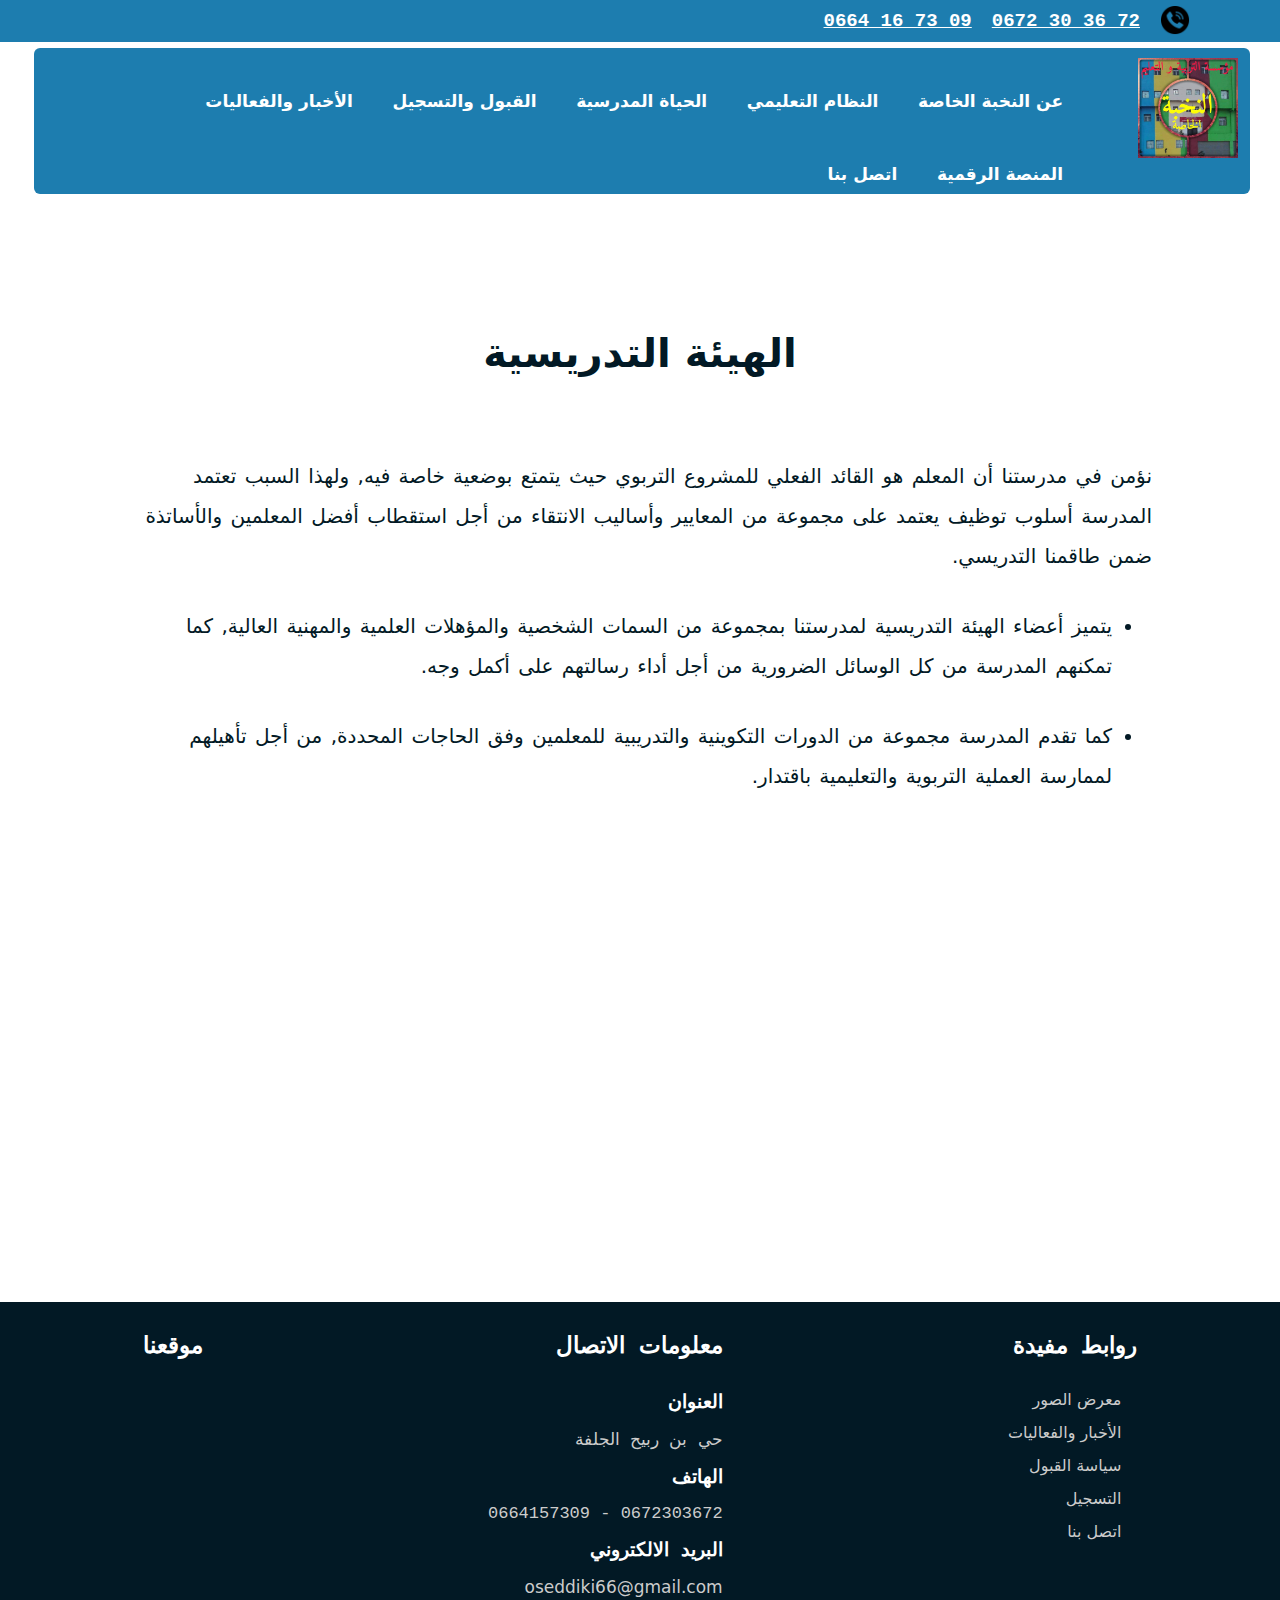
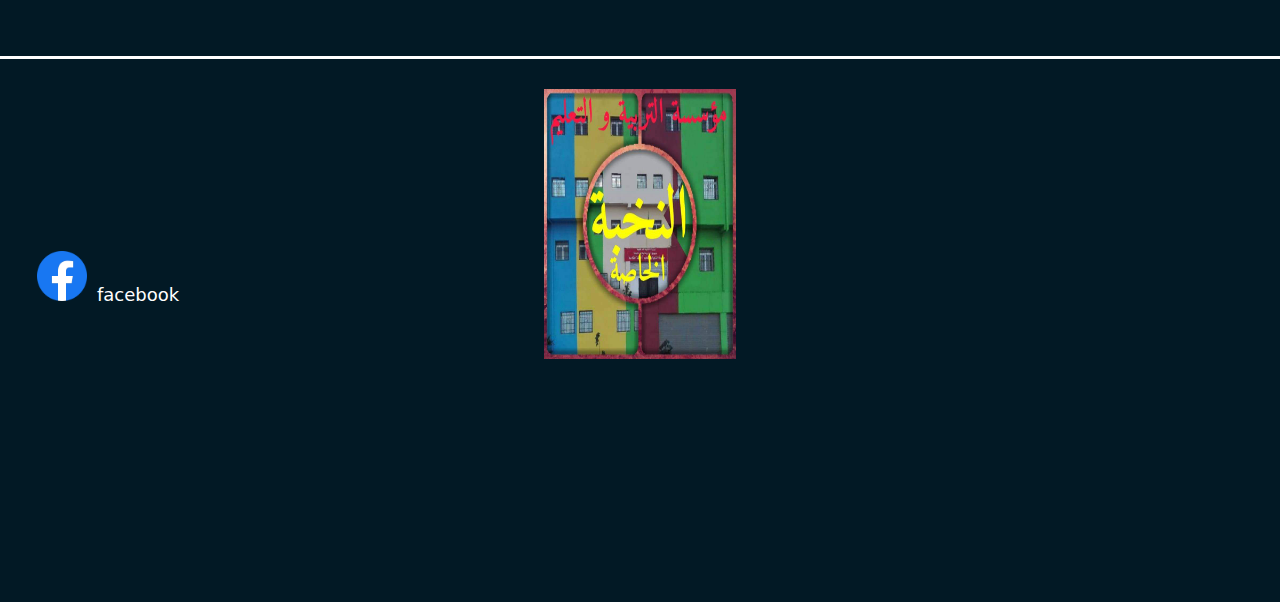
<file: html/nidam/haia.html>
<!DOCTYPE html>
<html lang="en">
<head>
    <meta charset="UTF-8">
    <meta http-equiv="X-UA-Compatible" content="IE=edge">
    <meta name="viewport" content="width=device-width, initial-scale=1.0">
    <title> PRIVATE SCHOOL - E'NOKHBA </title>
    <script type="text/javascript" src="https://cdnjs.cloudflare.com/ajax/libs/jquery/3.6.0/jquery.min.js"></script>

    <link rel="stylesheet" href="../../css/nidam/haia.css">  
    <link rel="shortcut icon" href="../../images/LOGO.jpg">  

</head>
<body>
        <nav>
            <div class="page-header">
                <img class="call-us" src="../../images/call.png" alt="call here">
                <a href="tel:0561885758">0672 30 36 72</a>   <a href="tel:023827707">0664 16 73 09</a></div>
        
            <div class="header_mid_inner">
            <ul>
                <a href="../main.html"><img class="logo" src="../../images/LOGO.jpg" alt="مدرسة النخبة الخاصة"></a>
                <li><a class="outside" href="#">عن النخبة الخاصة</a>
                    <ul class="inside" id="inside1">
                        <li><a href="#">رسالتنا</a></li>
                        <li><a href="#">رؤيتنا</a></li>
                        <li><a href="#">قيمنا</a></li>
                        <li><a href="#">أولوياتنا</a></li>
                        <li><a href="#">المرافق و الهياكل</a></li>
                    </ul>
                </li>
                <li><a class="outside" href="#">النظام التعليمي</a>
                    <ul class="inside " id="inside2" >
                        <li><a href="../nidam/minhaj.html">المنهاج التعليمي</a></li>
                        <li><a href="../nidam/atware.html">الأطوار التعليمية </a></li>
                        <li><a href="../nidam/haia.html">الهيئة التدريسية </a></li>
                    </ul>
                </li>
                <li><a class="outside" href="#">الحياة المدرسية</a>
                    <ul class="inside " id="inside3">
                        <li><a href="../hayat/gallery.html">معرض الصور</a></li>
                        <li><a href="#">نوادي مدرسية </a></li>
                        <li><a href="../hayat/daam.html">الدعم النفسي </a></li>
                        <li><a href="../hayat/mwasalat.html"> نقل ومواصلات</a></li>
                    </ul>
                </li>
                <li><a class="outside" href="#">القبول والتسجيل</a>
                    <ul class="inside " id="inside4">
                        <li><a href="../tasjile/gobol.html">سياسة القبول </a></li>
                        <li><a href="../tasjile/tasjil.html">التسجيل </a></li>
                    </ul>
                </li>
                <li><a class="outside" href="#">الأخبار والفعاليات</a></li>
                <li><a class="outside" href="#"> المنصة الرقمية</a></li>
                <li><a class="outside" href="../../html/callus.php"> اتصل بنا</a></li>
            </ul></nav></div>
            <!-- section... -->
            <section>
                <div class="haia">
                    <h1>الهيئة التدريسية</h1>
                    <p>
                        نؤمن في مدرستنا أن المعلم هو القائد الفعلي للمشروع التربوي حيث يتمتع بوضعية خاصة فيه, ولهذا السبب تعتمد المدرسة
                        أسلوب توظيف يعتمد على مجموعة من المعايير وأساليب الانتقاء من أجل استقطاب أفضل المعلمين والأساتذة ضمن طاقمنا التدريسي.
                    </p>
                    <ul>
                        <li>يتميز أعضاء الهيئة التدريسية لمدرستنا بمجموعة من السمات الشخصية والمؤهلات العلمية والمهنية العالية, كما تمكنهم المدرسة 
                            من كل الوسائل الضرورية من أجل أداء رسالتهم على أكمل وجه.
                        </li>
                        <li>
                            كما تقدم المدرسة مجموعة من الدورات التكوينية والتدريبية للمعلمين وفق الحاجات المحددة, من أجل تأهيلهم لممارسة 
                            العملية التربوية والتعليمية باقتدار.
                        </li>
                    </ul>
                </div>



            </section>

            <!-- footer... -->
            <footer>
                <div class="footer-container">
                    <div class="links">
                        <h1>روابط مفيدة</h1>
                        <ul>
                            <li><a href="../hayat/gallery.html">معرض الصور</a></li>
                            <li><a href="#"> الأخبار والفعاليات</a></li>
                            <li><a href="../tasjile/gobol.html"> سياسة القبول</a></li>
                            <li><a href="../tasjile/tasjil.html"> التسجيل</a></li>
                            <li><a href="../callus.php"> اتصل بنا</a></li>
                        </ul>
                    </div>
                    <div class="connection">
                        <h1>معلومات الاتصال</h1>
                        <div class="address">
                            <h2>العنوان</h2>
                            <p>حي بن ربيح الجلفة</p>
                        </div>
                        <div class="phone">
                            <h2>الهاتف</h2>
                            <p>0672303672  -  0664157309</p>
                        </div>
                        <div class="gmail">
                            <h2>البريد الالكتروني</h2>
                            <p><a href="#">oseddiki66@gmail.com</a></p>
                        </div>
                    </div>
                    <div class="location">
                        <h1>موقعنا</h1>
                    </div>
                </div>
                <div class="page-end">
                    <div class="end-page-logo">
                        <img src="../../images/LOGO.jpg">
                    </div>
                    <div class="social-media">
                        <a href="#"> facebook<img src="../../images/fb.png" ></a>
                    </div>
                </div>
            </footer>



</body>
</html>
</file>
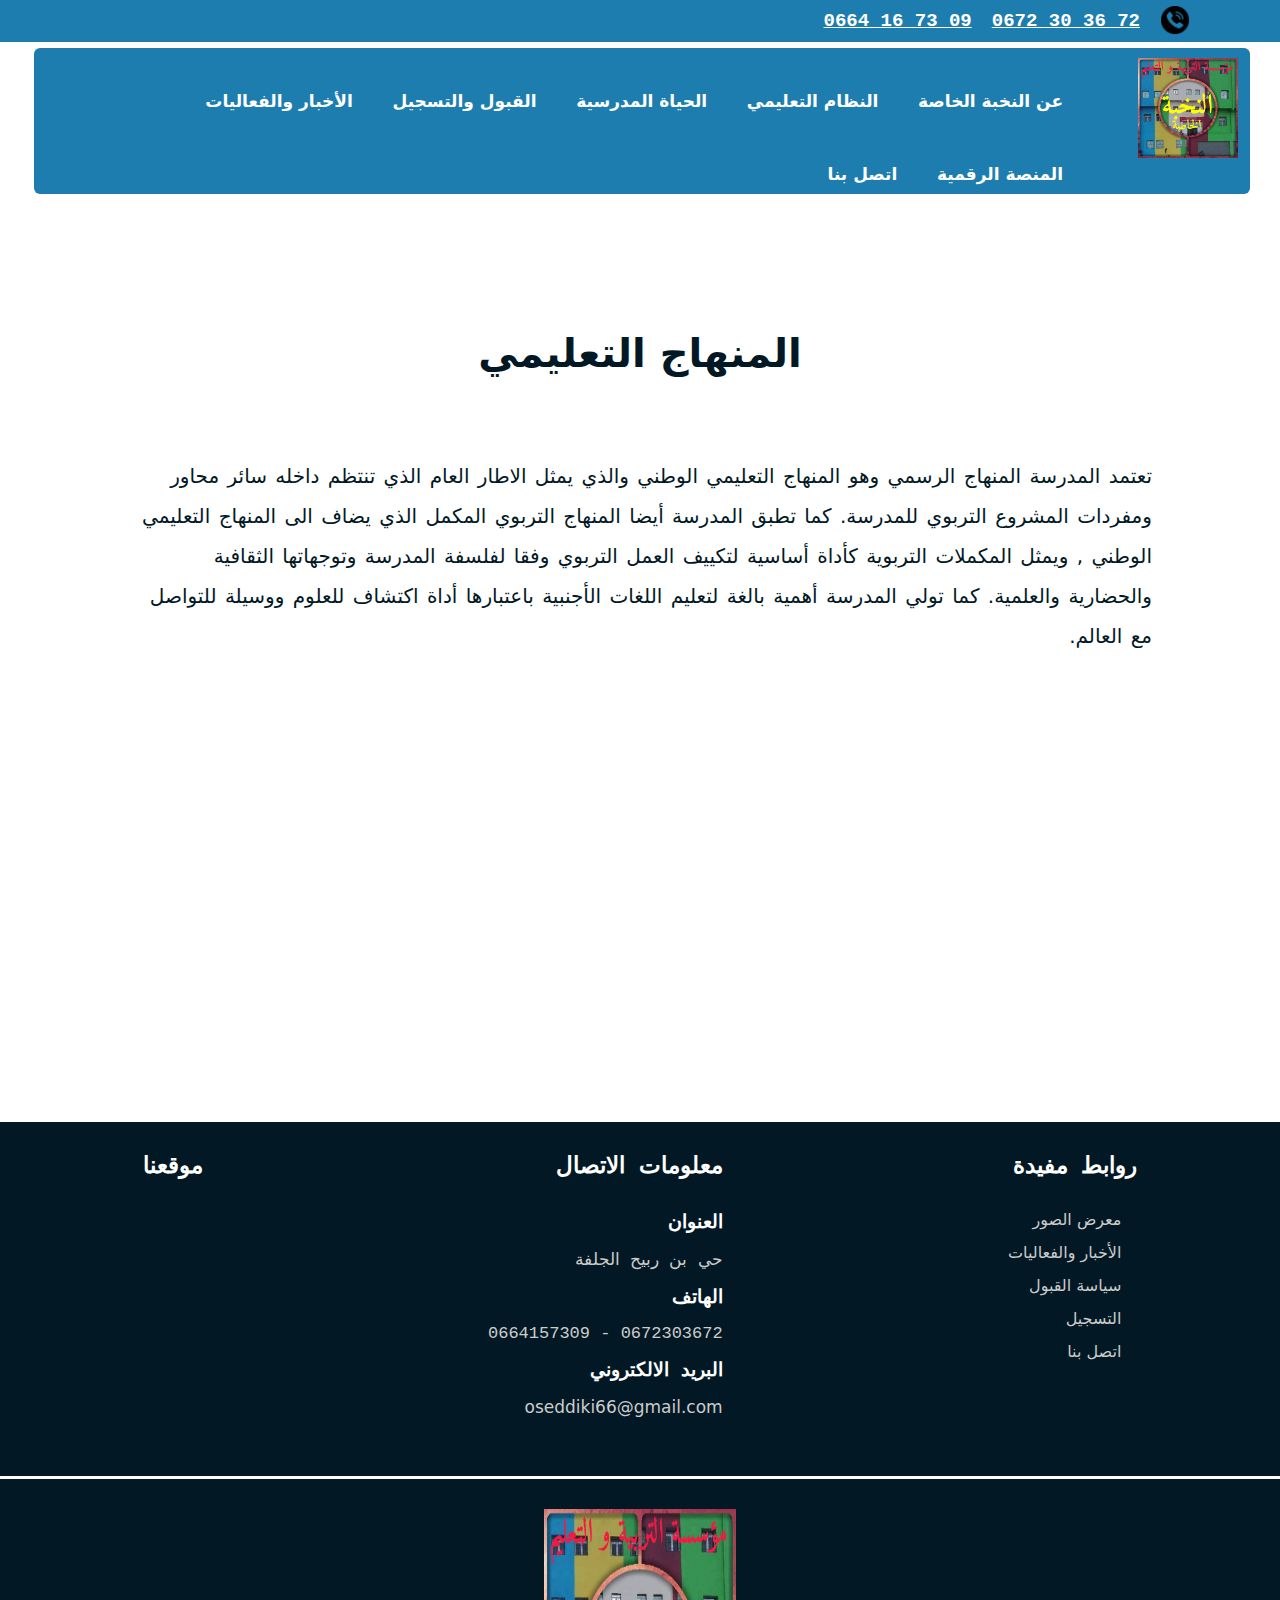
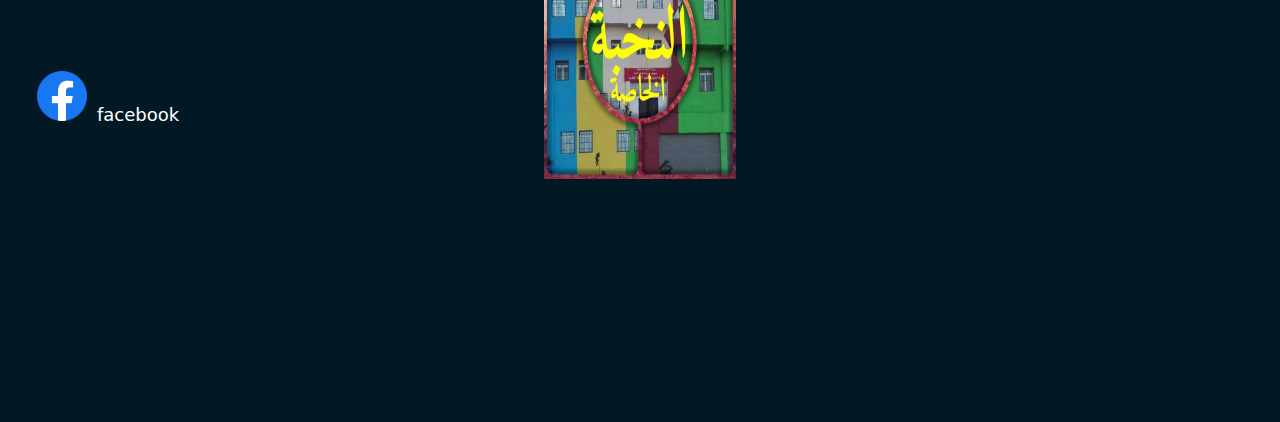
<file: html/nidam/minhaj.html>
<!DOCTYPE html>
<html lang="en">
<head>
    <meta charset="UTF-8">
    <meta http-equiv="X-UA-Compatible" content="IE=edge">
    <meta name="viewport" content="width=device-width, initial-scale=1.0">
    <title> PRIVATE SCHOOL - E'NOKHBA </title>
    <script type="text/javascript" src="https://cdnjs.cloudflare.com/ajax/libs/jquery/3.6.0/jquery.min.js"></script>

    <link rel="stylesheet" href="../../css/nidam/minhaj.css">  
    <link rel="shortcut icon" href="../../images/LOGO.jpg">  

</head>
<body>
        <nav>
            <div class="page-header">
                <img class="call-us" src="../../images/call.png" alt="call here">
                <a href="tel:0561885758">0672 30 36 72</a>   <a href="tel:023827707">0664 16 73 09</a></div>
        
            <div class="header_mid_inner">
            <ul>
                <a href="../main.html"><img class="logo" src="../../images/LOGO.jpg" alt="مدرسة النخبة الخاصة"></a>
                <li><a class="outside" href="#">عن النخبة الخاصة</a>
                    <ul class="inside" id="inside1">
                        <li><a href="#">رسالتنا</a></li>
                        <li><a href="#">رؤيتنا</a></li>
                        <li><a href="#">قيمنا</a></li>
                        <li><a href="#">أولوياتنا</a></li>
                        <li><a href="#">المرافق و الهياكل</a></li>
                    </ul>
                </li>
                <li><a class="outside" href="#">النظام التعليمي</a>
                    <ul class="inside " id="inside2" >
                        <li><a href="../nidam/minhaj.html">المنهاج التعليمي</a></li>
                        <li><a href="../nidam/atware.html">الأطوار التعليمية </a></li>
                        <li><a href="../nidam/haia.html">الهيئة التدريسية </a></li>
                    </ul>
                </li>
                <li><a class="outside" href="#">الحياة المدرسية</a>
                    <ul class="inside " id="inside3">
                        <li><a href="../hayat/gallery.html">معرض الصور</a></li>
                        <li><a href="#">نوادي مدرسية </a></li>
                        <li><a href="../hayat/daam.html">الدعم النفسي </a></li>
                        <li><a href="../hayat/mwasalat.html"> نقل ومواصلات</a></li>
                    </ul>
                </li>
                <li><a class="outside" href="#">القبول والتسجيل</a>
                    <ul class="inside " id="inside4">
                        <li><a href="../tasjile/gobol.html">سياسة القبول </a></li>
                        <li><a href="../tasjile/tasjil.html">التسجيل </a></li>
                    </ul>
                </li>
                <li><a class="outside" href="#">الأخبار والفعاليات</a></li>
                <li><a class="outside" href="#"> المنصة الرقمية</a></li>
                <li><a class="outside" href="../../html/callus.php"> اتصل بنا</a></li>
            </ul></nav></div>
            <!-- section... -->
            <section>
                <div class="minhaj">
                    <h1>المنهاج التعليمي</h1>
                    <p>تعتمد المدرسة المنهاج الرسمي وهو المنهاج التعليمي الوطني والذي يمثل الاطار العام 
                        الذي تنتظم داخله سائر محاور ومفردات المشروع التربوي للمدرسة. كما تطبق المدرسة أيضا المنهاج التربوي المكمل 
                        الذي يضاف الى المنهاج التعليمي الوطني , ويمثل المكملات التربوية كأداة أساسية لتكييف العمل التربوي وفقا لفلسفة 
                        المدرسة وتوجهاتها الثقافية والحضارية والعلمية. كما تولي المدرسة أهمية بالغة لتعليم اللغات الأجنبية باعتبارها أداة اكتشاف 
                        للعلوم ووسيلة للتواصل مع العالم.
                    </p>
                </div>



            </section>

            <!-- footer... -->
            <footer>
                <div class="footer-container">
                    <div class="links">
                        <h1>روابط مفيدة</h1>
                        <ul>
                            <li><a href="../hayat/gallery.html">معرض الصور</a></li>
                            <li><a href="#"> الأخبار والفعاليات</a></li>
                            <li><a href="../tasjile/gobol.html"> سياسة القبول</a></li>
                            <li><a href="../tasjile/tasjil.html"> التسجيل</a></li>
                            <li><a href="../callus.php"> اتصل بنا</a></li>
                        </ul>
                    </div>
                    <div class="connection">
                        <h1>معلومات الاتصال</h1>
                        <div class="address">
                            <h2>العنوان</h2>
                            <p>حي بن ربيح الجلفة</p>
                        </div>
                        <div class="phone">
                            <h2>الهاتف</h2>
                            <p>0672303672  -  0664157309</p>
                        </div>
                        <div class="gmail">
                            <h2>البريد الالكتروني</h2>
                            <p><a href="#">oseddiki66@gmail.com</a></p>
                        </div>
                    </div>
                    <div class="location">
                        <h1>موقعنا</h1>
                    </div>
                </div>
                <div class="page-end">
                    <div class="end-page-logo">
                        <img src="../../images/LOGO.jpg">
                    </div>
                    <div class="social-media">
                        <a href="#"> facebook<img src="../../images/fb.png" ></a>
                    </div>
                </div>
            </footer>



</body>
</html>
</file>
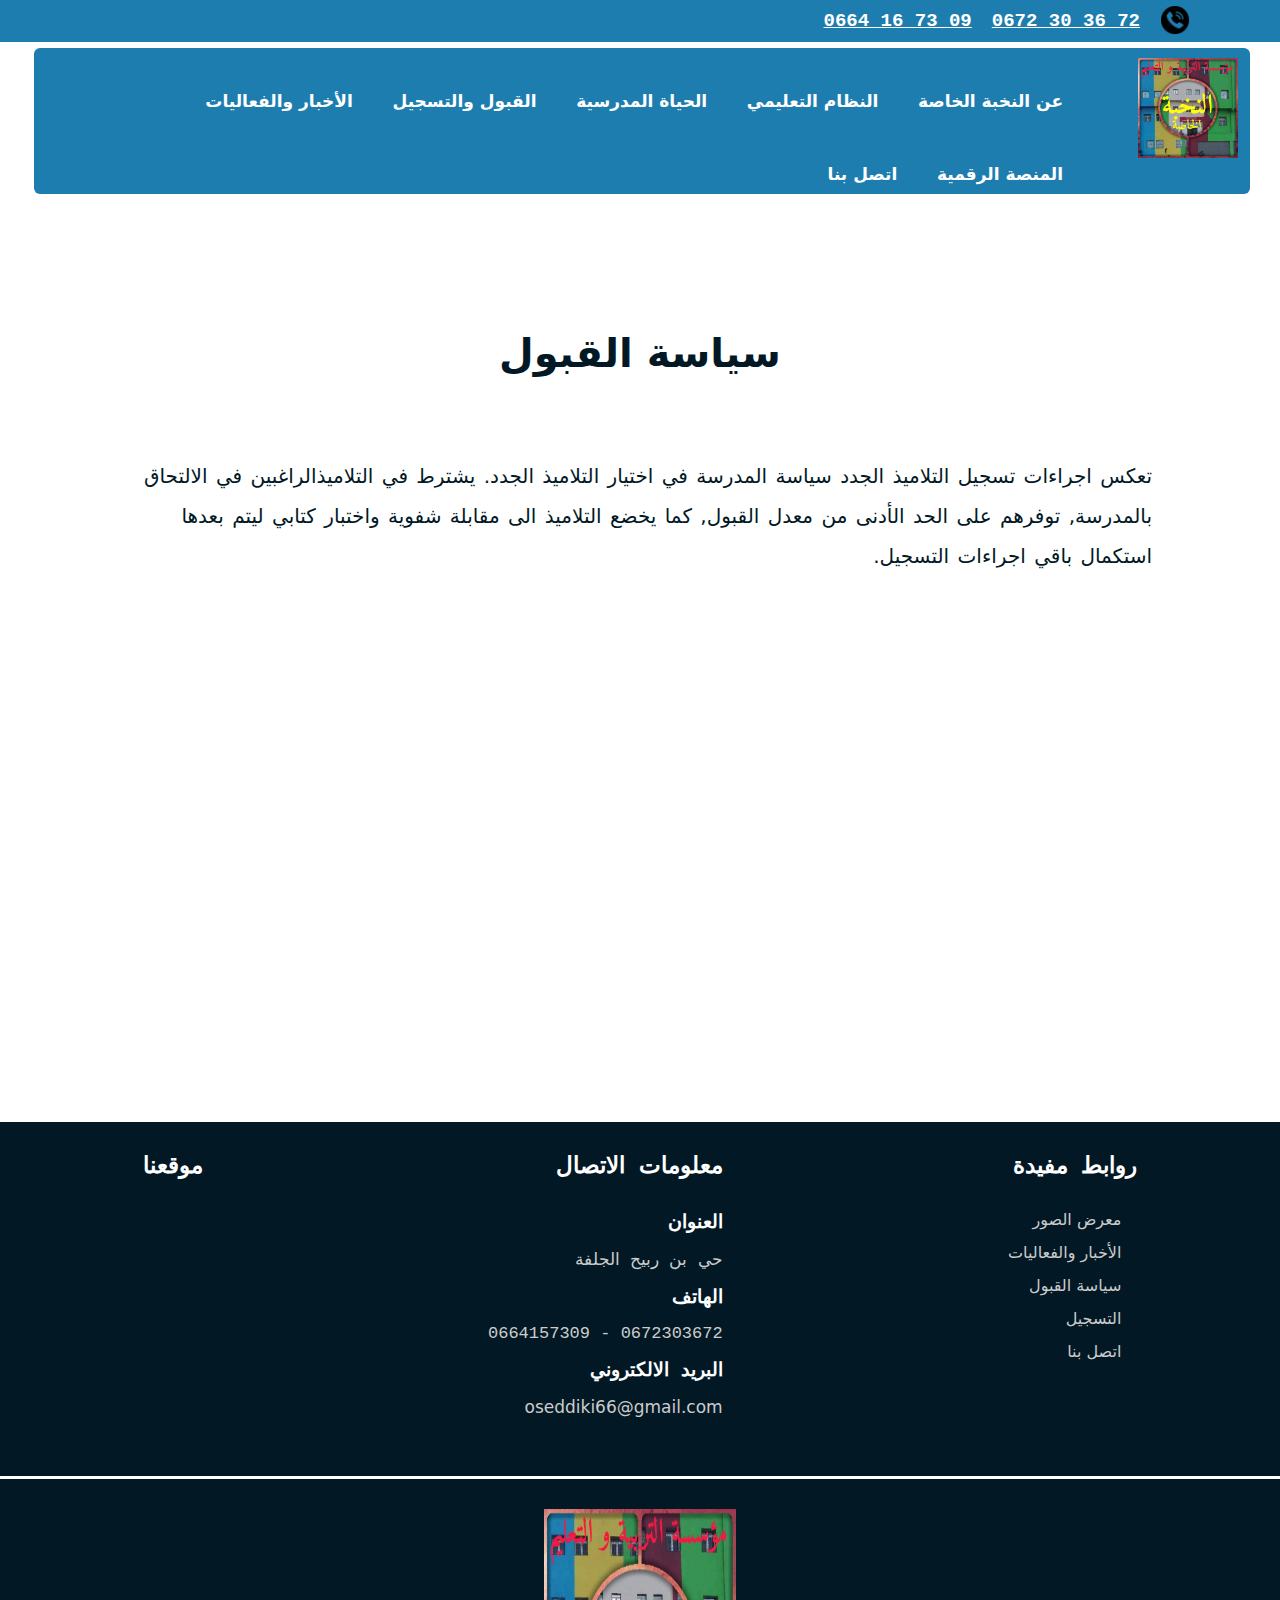
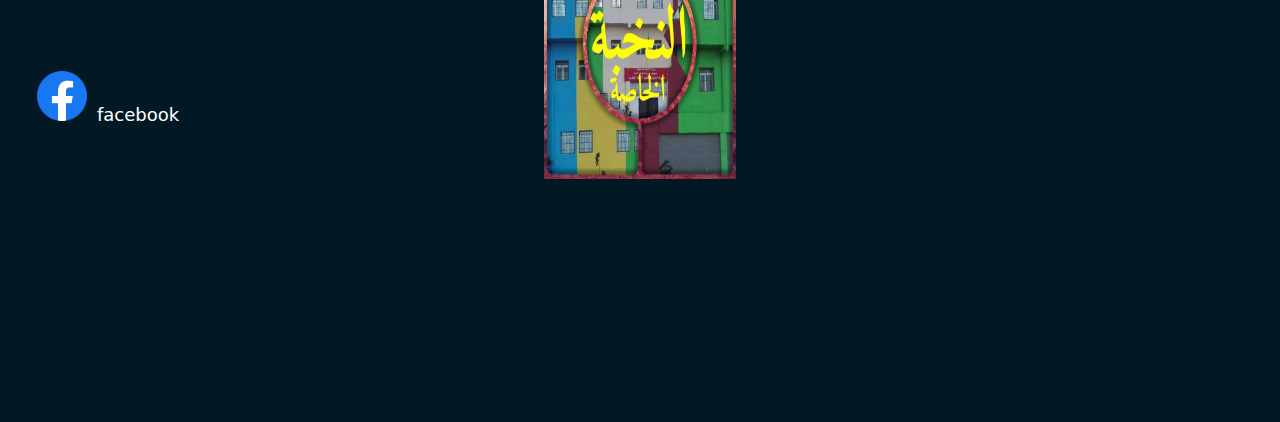
<file: html/tasjile/gobol.html>
<!DOCTYPE html>
<html lang="en">
<head>
    <meta charset="UTF-8">
    <meta http-equiv="X-UA-Compatible" content="IE=edge">
    <meta name="viewport" content="width=device-width, initial-scale=1.0">
    <title> PRIVATE SCHOOL - E'NOKHBA </title>
    <script type="text/javascript" src="https://cdnjs.cloudflare.com/ajax/libs/jquery/3.6.0/jquery.min.js"></script>

    <link rel="stylesheet" href="../../css/tasjile/gobol.css">  
    <link rel="shortcut icon" href="../../images/LOGO.jpg">  

</head>
<body>
        <nav>
            <div class="page-header">
                <img class="call-us" src="../../images/call.png" alt="call here">
                <a href="tel:0561885758">0672 30 36 72</a>   <a href="tel:023827707">0664 16 73 09</a></div>
        
            <div class="header_mid_inner">
            <ul>
                <a href="../main.html"><img class="logo" src="../../images/LOGO.jpg" alt="مدرسة النخبة الخاصة"></a>
                <li><a class="outside" href="#">عن النخبة الخاصة</a>
                    <ul class="inside" id="inside1">
                        <li><a href="#">رسالتنا</a></li>
                        <li><a href="#">رؤيتنا</a></li>
                        <li><a href="#">قيمنا</a></li>
                        <li><a href="#">أولوياتنا</a></li>
                        <li><a href="#">المرافق و الهياكل</a></li>
                    </ul>
                </li>
                <li><a class="outside" href="#">النظام التعليمي</a>
                    <ul class="inside " id="inside2" >
                        <li><a href="../nidam/minhaj.html">المنهاج التعليمي</a></li>
                        <li><a href="../nidam/atware.html">الأطوار التعليمية </a></li>
                        <li><a href="../nidam/haia.html">الهيئة التدريسية </a></li>
                    </ul>
                </li>
                <li><a class="outside" href="#">الحياة المدرسية</a>
                    <ul class="inside " id="inside3">
                        <li><a href="../hayat/gallery.html">معرض الصور</a></li>
                        <li><a href="#">نوادي مدرسية </a></li>
                        <li><a href="../hayat/daam.html">الدعم النفسي </a></li>
                        <li><a href="../hayat/mwasalat.html"> نقل ومواصلات</a></li>
                    </ul>
                </li>
                <li><a class="outside" href="#">القبول والتسجيل</a>
                    <ul class="inside " id="inside4">
                        <li><a href="../tasjile/gobol.html">سياسة القبول </a></li>
                        <li><a href="../tasjile/tasjil.html">التسجيل </a></li>
                    </ul>
                </li>
                <li><a class="outside" href="#">الأخبار والفعاليات</a></li>
                <li><a class="outside" href="#"> المنصة الرقمية</a></li>
                <li><a class="outside" href="../../html/callus.php"> اتصل بنا</a></li>
            </ul></nav></div>
            <!-- section... -->
            <section>
                <div class="gobol">
                    <h1>سياسة القبول</h1>
                    <p> 
                        تعكس اجراءات تسجيل التلاميذ الجدد سياسة المدرسة في اختيار التلاميذ الجدد.
                        يشترط في التلاميذالراغبين في الالتحاق بالمدرسة, توفرهم على الحد الأدنى من معدل القبول,
                        كما يخضع التلاميذ الى مقابلة شفوية واختبار كتابي ليتم بعدها استكمال باقي اجراءات التسجيل.
                    </p>
                </div>



            </section>

            <!-- footer... -->
            <footer>
                <div class="footer-container">
                    <div class="links">
                        <h1>روابط مفيدة</h1>
                        <ul>
                            <li><a href="../hayat/gallery.html">معرض الصور</a></li>
                            <li><a href="#"> الأخبار والفعاليات</a></li>
                            <li><a href="../tasjile/gobol.html"> سياسة القبول</a></li>
                            <li><a href="../tasjile/tasjil.html"> التسجيل</a></li>
                            <li><a href="../callus.php"> اتصل بنا</a></li>
                        </ul>
                    </div>
                    <div class="connection">
                        <h1>معلومات الاتصال</h1>
                        <div class="address">
                            <h2>العنوان</h2>
                            <p>حي بن ربيح الجلفة</p>
                        </div>
                        <div class="phone">
                            <h2>الهاتف</h2>
                            <p>0672303672  -  0664157309</p>
                        </div>
                        <div class="gmail">
                            <h2>البريد الالكتروني</h2>
                            <p><a href="#">oseddiki66@gmail.com</a></p>
                        </div>
                    </div>
                    <div class="location">
                        <h1>موقعنا</h1>
                    </div>
                </div>
                <div class="page-end">
                    <div class="end-page-logo">
                        <img src="../../images/LOGO.jpg">
                    </div>
                    <div class="social-media">
                        <a href="#"> facebook<img src="../../images/fb.png" ></a>
                    </div>
                </div>
            </footer>



</body>
</html>
</file>
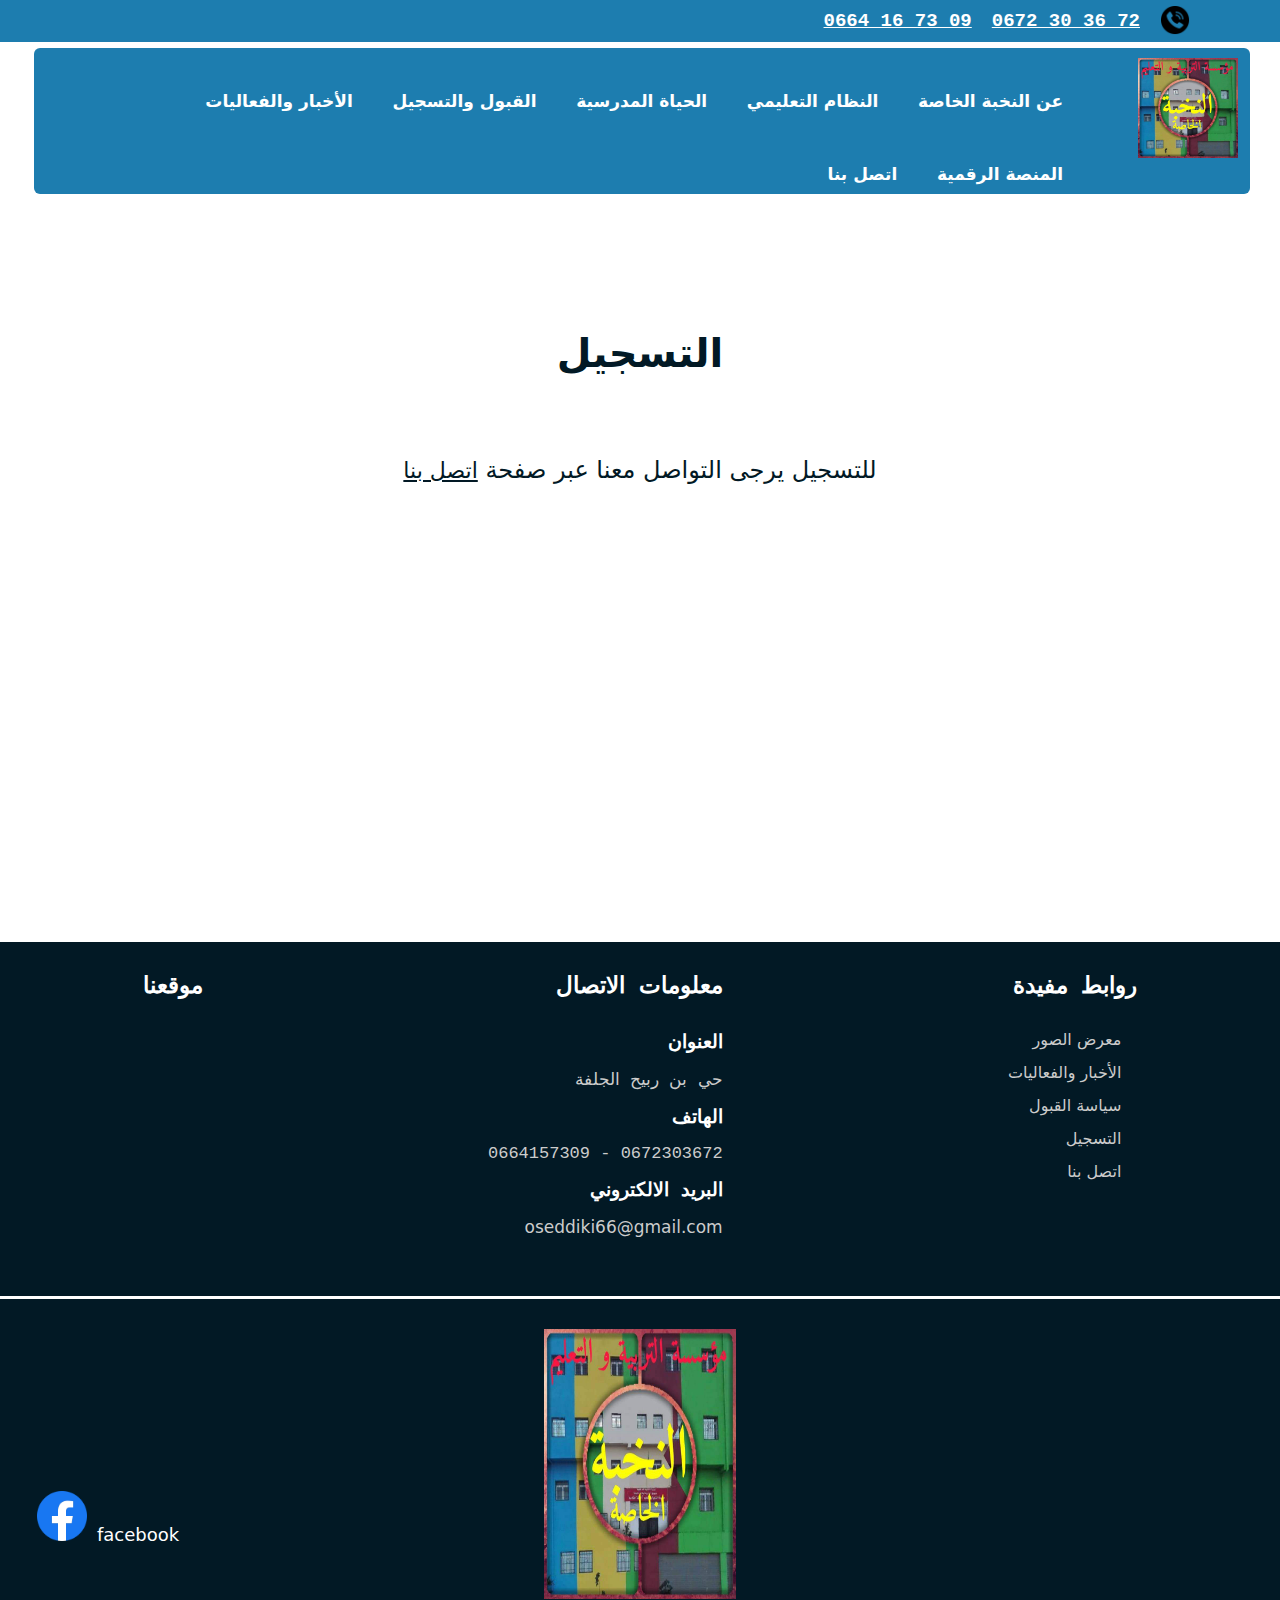
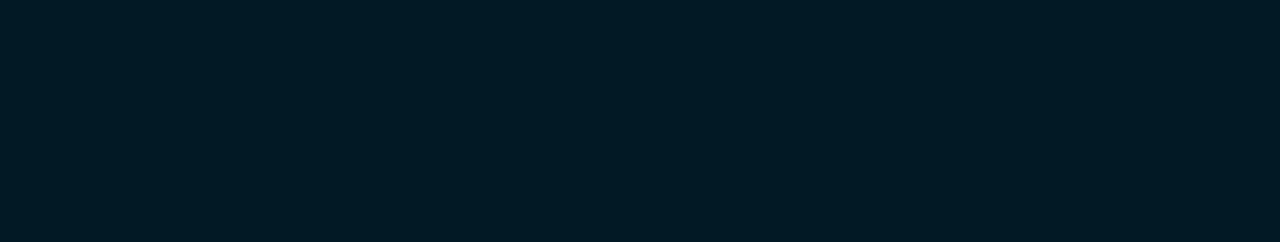
<file: html/tasjile/tasjil.html>
<!DOCTYPE html>
<html lang="en">
<head>
    <meta charset="UTF-8">
    <meta http-equiv="X-UA-Compatible" content="IE=edge">
    <meta name="viewport" content="width=device-width, initial-scale=1.0">
    <title> PRIVATE SCHOOL - E'NOKHBA </title>
    <script type="text/javascript" src="https://cdnjs.cloudflare.com/ajax/libs/jquery/3.6.0/jquery.min.js"></script>

    <link rel="stylesheet" href="../../css/tasjile/tasjil.css">  
    <link rel="shortcut icon" href="../../images/LOGO.jpg">  

</head>
<body>
        <nav>
            <div class="page-header">
                <img class="call-us" src="../../images/call.png" alt="call here">
                <a href="tel:0561885758">0672 30 36 72</a>   <a href="tel:023827707">0664 16 73 09</a></div>
        
            <div class="header_mid_inner">
            <ul>
                <a href="../main.html"><img class="logo" src="../../images/LOGO.jpg" alt="مدرسة النخبة الخاصة"></a>
                <li><a class="outside" href="#">عن النخبة الخاصة</a>
                    <ul class="inside" id="inside1">
                        <li><a href="#">رسالتنا</a></li>
                        <li><a href="#">رؤيتنا</a></li>
                        <li><a href="#">قيمنا</a></li>
                        <li><a href="#">أولوياتنا</a></li>
                        <li><a href="#">المرافق و الهياكل</a></li>
                    </ul>
                </li>
                <li><a class="outside" href="#">النظام التعليمي</a>
                    <ul class="inside " id="inside2" >
                        <li><a href="../nidam/minhaj.html">المنهاج التعليمي</a></li>
                        <li><a href="../nidam/atware.html">الأطوار التعليمية </a></li>
                        <li><a href="../nidam/haia.html">الهيئة التدريسية </a></li>
                    </ul>
                </li>
                <li><a class="outside" href="#">الحياة المدرسية</a>
                    <ul class="inside " id="inside3">
                        <li><a href="../hayat/gallery.html">معرض الصور</a></li>
                        <li><a href="#">نوادي مدرسية </a></li>
                        <li><a href="../hayat/daam.html">الدعم النفسي </a></li>
                        <li><a href="../hayat/mwasalat.html"> نقل ومواصلات</a></li>
                    </ul>
                </li>
                <li><a class="outside" href="#">القبول والتسجيل</a>
                    <ul class="inside " id="inside4">
                        <li><a href="../tasjile/gobol.html">سياسة القبول </a></li>
                        <li><a href="../tasjile/tasjil.html">التسجيل </a></li>
                    </ul>
                </li>
                <li><a class="outside" href="#">الأخبار والفعاليات</a></li>
                <li><a class="outside" href="#"> المنصة الرقمية</a></li>
                <li><a class="outside" href="../../html/callus.php"> اتصل بنا</a></li>
            </ul></nav></div>
            <!-- section... -->
            <section>
                <div class="tasjile">
                    <h1> التسجيل</h1>
                    <p> للتسجيل يرجى التواصل معنا عبر صفحة <a href="../callus.php">اتصل بنا</a></p>



            </section>

            <!-- footer... -->
            <footer>
                <div class="footer-container">
                    <div class="links">
                        <h1>روابط مفيدة</h1>
                        <ul>
                            <li><a href="../hayat/gallery.html">معرض الصور</a></li>
                            <li><a href="#"> الأخبار والفعاليات</a></li>
                            <li><a href="../tasjile/gobol.html"> سياسة القبول</a></li>
                            <li><a href="../tasjile/tasjil.html"> التسجيل</a></li>
                            <li><a href="../callus.php"> اتصل بنا</a></li>
                        </ul>
                    </div>
                    <div class="connection">
                        <h1>معلومات الاتصال</h1>
                        <div class="address">
                            <h2>العنوان</h2>
                            <p>حي بن ربيح الجلفة</p>
                        </div>
                        <div class="phone">
                            <h2>الهاتف</h2>
                            <p>0672303672  -  0664157309</p>
                        </div>
                        <div class="gmail">
                            <h2>البريد الالكتروني</h2>
                            <p><a href="#">oseddiki66@gmail.com</a></p>
                        </div>
                    </div>
                    <div class="location">
                        <h1>موقعنا</h1>
                    </div>
                </div>
                <div class="page-end">
                    <div class="end-page-logo">
                        <img src="../../images/LOGO.jpg">
                    </div>
                    <div class="social-media">
                        <a href="#"> facebook<img src="../../images/fb.png" ></a>
                    </div>
                </div>
            </footer>



</body>
</html>
</file>
<file: css/main.css>
*{
    margin: 0;
    padding: 0;
    box-sizing: border-box;
    font-family: 'Courier New', Courier, monospace; scroll-behavior: smooth;
    scroll-behavior: smooth;
    direction: rtl;
    overflow: visible;

}
body{
    width: 100%;
    height: 100%;
    overflow-x: hidden;
}
.call-us{
    width: 30px;
    height: 30px;
    border-radius: 50%;
    position: relative;
    right: 90px;
    margin-top: 5px;
    transition-duration: 2s;
    cursor: pointer;
}
.call-us:hover{
    transform: rotate(360deg);
}
.page-header{
    width: 100%;
    height: 100%;
    display: flex;
    background:#1d7daf ;
    direction: rtl;


}
.page-header a{
    color: #fff;
    padding: 10px 10px;
    font-family: 'Courier New', Courier, monospace;
    font-weight: 900;
    font-size: 19px;
    position: relative;
    right: 100px;
    direction: ltr;
}
.page-header a:hover{
    opacity: .6;
}
/* logo.. */

.logo{
    width: 100px;
    height: 100px;
    border-radius: 50%;
    float: right;
    margin: 10px 12px 0 60px;
    cursor: pointer;

}
.logo:hover{
    transform: rotate(360deg);

}
/* navigator.. */
.header_mid_inner{
    background: #ccc;
}

nav ul{
    width: 95%;
    float: right;
    margin-right: 30px;
    direction: rtl;
    z-index: 90;
    background: #1d7daf;
    position: absolute;
    top: 3pc;
    border-radius: 6px;
    z-index: 1000;
}
nav ul li {
    position: relative;
    list-style: none;
    display: inline-block;

}
nav ul li .outside{
    display: block;
    padding: 0px 15px;
    color: #fff;
    text-decoration: none;
    line-height: 40px;
    font-size: 17px;
    text-align: center;
    font-weight: bolder;
    margin-top: 33px;
    font-family: system-ui;

}
nav ul li .inside a {
    display: block;
    padding: 0px 15px;
    color: #fff;
    text-decoration: none;
    line-height: 40px;
    font-size: 15px;
    text-align: center;
    font-weight: bolder;
    margin-top: 5px;
    font-family: system-ui;
}
nav ul li #inside1 a:hover{
    background: #021925;
    width: 143px;
    border-radius: 0 0 6px 6px;

}
nav ul li #inside2 a:hover{
    background: #021925;
    width: 132px;
    border-radius: 0 0 6px 6px;

}   
nav ul li #inside3 a:hover{
    background: #021925;
    width: 129px;
    border-radius: 0 0 6px 6px;

}   
nav ul li #inside4 a:hover{
    background: #021925;
    width: 137px;
    border-radius: 0 0 6px 6px;

}   
                        
nav ul li .inside{
    margin-top: 40px;
}
nav ul ul {
    position: absolute;
    top:30px;
    display: none;
    line-height: 0;
}

nav ul li:hover > ul {
    display: block;

}
nav ul ul li{
    width: 150px;
    float: none;
    display: list-item;
    position: relative;

}
.about{
    font-family: system-ui;
    color: #021925;
    padding: 0 0 80px 0;
    font-size: 40px;
    position: relative;
    top: 13pc;
    text-align: center;
}
/* section two */
.front{
    width: 90%;
    height: 104vh;
    position: relative;
    top: 250px;
    left: 75px;
    object-fit: cover;
    border-radius:40px ;
    
}
.green1{
    width: 66%;
    height: 104vh;
    position: relative;
    bottom: 404px;
    left: 7px;
    z-index: 90;
    object-fit: cover;
    transform: rotate(180deg);
}
.vision-message{
    position: absolute;
    bottom: -10pc;
    right: 630px;
    z-index: 110;
    direction: rtl;
    color: #fff;
    word-spacing: 2px;
    letter-spacing: 2px;
    line-height: 40px;
    font-size: 20px;
    font-weight: 900;
    opacity: .9;

}
.vision-message h1{
    font-size: 50px;
    margin-bottom: 50px;
    font-weight: bolder;
}

/* section three */
.values{
    text-align: center;
    position: relative;
    bottom: 223px;
} 
.values h1{
    position: relative;
    bottom: 90px;  
    font-size: 27px;
    color: #383838;
}
.values img{
    position: relative;
    top: 26px;
    left: 92px;
}
.values-container{
    display: grid;
    grid-template-columns: 25% 25% 25%;
    grid-template-rows: auto auto auto;
    justify-content: space-between;
    padding: 35px;
}
.values-container p{
    padding: 50px;
    margin: 20px 0;
    border: 1px solid #38383824;
    font-family: system-ui;
    font-size: 18px;
    color: #383838;
    border-radius: 8px;
    cursor: pointer;
    background: #cccccc17;

}
.values-container p:hover{
    background:linear-gradient(#fff,#008394);
}
.values span{
    font-family: system-ui;
    font-size: 22px;
    font-weight: 900;
    color: #383838;
}

.values .empty p{
    display: none;
}
.values p img{
    justify-content: center;
    width: 75px;
    height: 75px;
    position: relative;
    right: 0px;
} 

/* section four.. */

.propr-container{
    margin-top: 50px;
    direction: rtl;
    display: flex;
    position: relative;
    bottom: 0pc;
    justify-content: center;
}
.propr-container .propr{
    width: 35%;
    height: 35%;
    margin: 0  20px;
    position: relative;
    left: 140px;
}
.propr-container .imgs{
    width: 35%;
    height: 35%;
    margin: 0  20px;
    position: relative;
    right: 130px;
}
.propr-container .propr img{
    direction: rtl;
    width: 20px;
    height: 20px;
    margin-right: 12px;
    position: relative;
    top: 5px;
    transform: rotate(180deg);
}
.propr-container .propr h1{
    margin-bottom: 50px;
    margin-right: 15px;
    /* font-weight: 900; */
    position: relative;
    bottom: 90px;
    text-align: center;
    font-size: 27px;
    color: #383838;
}
.propr-container .propr h1 img{
    width: 56px;
    height: 17px;
    position: relative;
    top: 37px;
    left: 112px;
}
.propr-container .propr p{
    font-weight: 500;
    margin-bottom: 15px;
    font-family: system-ui;
    font-size: 20px;
}
.propr-container .propr article{
    padding: 5px 0;
    margin-right: 15px;
    cursor: pointer;
    font-family: system-ui;
    font-size: 18px;
}
.propr-container .propr article:hover{
    opacity: .8;
}

/* 2 */
.propr-container .img-container{
    float: left;
}
.propr-container .yellow{
    width: 250px;
    height: 250px;
    position: relative;
    top: 50px;
    left: 50px;
}
.propr-container .red{
    width: 250px;
    height: 250px;
    position: relative;
    top: -232px;
    left: -215px;
}
.propr-container .student{
    width: 394px;
    height: 300px;
    position: relative;
    bottom: 494px;
    right: 22px;
    border-radius: 22px;

}

/* section five.. */
.utilities-container{
    margin-top: 50px;
    direction: rtl;
    display: flex;
    position: relative;
    bottom: 4pc;
    justify-content: center;
}
.utilities-container .imgs{
    position: relative;
    left: 61px;
    top: 31px;

}
.utilities-container .green{
    width: 199px;
    height: 163px;
    position: relative;
    bottom: 225px;
    right: 71px;
}
.utilities-container .yellow{
    width: 101px;
    height: 103px;
    position: relative;
    top: -53px;
    left: 237px;
}
.utilities-container .red{
    width: 170px;
    height: 170px;
    position: relative;
    top: -74px;
    left: -73px;

}
.school-utilities{
    font-size: 30px;
    position: relative;
    left: 45px;
    bottom: 30px;

}
.utilities-container #image{
    width: 375px;
    height: 275px;
    position: relative;
    left: 404px;
    bottom: 111px;
    border-radius: 22px;
    cursor: pointer;
}
 /* two */
.utilities-container .header{
    position: relative;
    bottom: 90px;
    color: #383838;
    font-size: 27px;
    text-align: center;
}
.utilities-container .header img{
    position: relative;
    top: 40px;
    left: 200px;
}
.utilities-container ul{
    position: relative;
    bottom: 60px;
    left: 100px;
    width: 415px;

}
.utilities-container ul li{
    list-style: none;
    padding: 15px 0;
    color: #383838;
    font-size: 18px;
    border-bottom: solid 1px #ccc;
    font-family: system-ui;
    font-weight: 500;

}
.utilities-container ul li p{
    display: none;
    margin-right: 40px;
    margin-top: 5px;
    color: #383838;
    font-size: 16px;
    font-family: system-ui;
    font-weight: 400;

}
.utilities-container ul li img {
    width: 15px;
    height: 15px;
    position: relative;
    left: 40px;
    cursor: pointer;
}
.utilities-container ul li img:hover{
    opacity: .7;
}
#hide{
    display:inline;
}


/* footer */
footer{
    width: 100%;
    height: 100vh;
    background: #021925;

}
.footer-container{
    color: #fff;
    display: flex;
    justify-content: space-around;
    border-bottom: solid;
    padding-bottom: 50px;

}
.footer-container a{
    color: #fff;
    text-decoration: none;
    font-family: system-ui, -apple-system, BlinkMacSystemFont, 'Segoe UI', Roboto, Oxygen, Ubuntu, Cantarell, 'Open Sans', 'Helvetica Neue', sans-serif;
}

/* first.. */
.footer-container .links h1{
    font-size: 23px;
    margin: 30px 0;
}
.footer-container .links li{
    list-style: none;
    margin: 13px 16px 0 0;
}
.footer-container .links li a{
    color: #ccc;
}

/* second... */
.footer-container .connection h1{
    font-size: 23px;
    margin: 30px 0;
}
.footer-container .connection h2{
    font-size: 19px;
    margin: 15px 0;
}
.footer-container .connection p{
    font-size: 17px;
    margin: 7.5px 0;
    color: #ccc;
}
.footer-container .connection p a{
    color: #ccc;
}


/* third... */
.footer-container .location h1{
    font-size: 23px;
    margin: 30px 0;
}

/* second footer... */
.end-page-logo img{
    width: 15%;
    height: 30%;
    border-radius: 50%;
    position: absolute;
    right: 42.5%;
    margin-top: 30px;
}
.social-media{
    width: auto;
    position: relative;
    top: 12pc;
    left: 2pc;
    float: left;
}
.social-media img{
    width: 50px;
    margin-right: 10px;
}
.social-media a {
    font-family: system-ui;
    font-size: 18px;
    font-weight: 300;
    position: relative;
    color: #fff;
    text-decoration: none;
    padding-left: 5px;
}
</file>
<file: css/hayat/daam.css>
*{
    margin: 0;
    padding: 0;
    box-sizing: border-box;
    font-family: 'Courier New', Courier, monospace; scroll-behavior: smooth;
    scroll-behavior: smooth;
    direction: rtl;
    overflow: visible;

}
body{
    width: 100%;
    height: 100%;
    overflow-x: hidden;
}
.call-us{
    width: 30px;
    height: 30px;
    border-radius: 50%;
    position: relative;
    right: 90px;
    margin-top: 5px;
    transition-duration: 2s;
    cursor: pointer;
}
.call-us:hover{
    transform: rotate(360deg);
}
.page-header{
    width: 100%;
    height: 100%;
    display: flex;
    background:#1d7daf ;
    direction: rtl;


}
.page-header a{
    color: #fff;
    padding: 10px 10px;
    font-family: 'Courier New', Courier, monospace;
    font-weight: 900;
    font-size: 19px;
    position: relative;
    right: 100px;
    direction: ltr;
}
.page-header a:hover{
    opacity: .6;
}
/* logo.. */

.logo{
    width: 100px;
    height: 100px;
    border-radius: 50%;
    float: right;
    margin: 10px 12px 0 60px;
    cursor: pointer;

}
.logo:hover{
    transform: rotate(360deg);

}
/* navigator.. */
.header_mid_inner{
    background: #ccc;
}

nav ul{
    width: 95%;
    float: right;
    margin-right: 30px;
    direction: rtl;
    z-index: 90;
    background: #1d7daf;
    position: absolute;
    top: 3pc;
    border-radius: 6px;
    z-index: 1000;
}
nav ul li {
    position: relative;
    list-style: none;
    display: inline-block;

}
nav ul li .outside{
    display: block;
    padding: 0px 15px;
    color: #fff;
    text-decoration: none;
    line-height: 40px;
    font-size: 17px;
    text-align: center;
    font-weight: bolder;
    margin-top: 33px;
    font-family: system-ui;

}
nav ul li .inside a {
    display: block;
    padding: 0px 15px;
    color: #fff;
    text-decoration: none;
    line-height: 40px;
    font-size: 15px;
    text-align: center;
    font-weight: bolder;
    margin-top: 5px;
    font-family: system-ui;
}
nav ul li #inside1 a:hover{
    background: #021925;
    width: 143px;
    border-radius: 0 0 6px 6px;

}
nav ul li #inside2 a:hover{
    background: #021925;
    width: 132px;
    border-radius: 0 0 6px 6px;

}   
nav ul li #inside3 a:hover{
    background: #021925;
    width: 129px;
    border-radius: 0 0 6px 6px;

}   
nav ul li #inside4 a:hover{
    background: #021925;
    width: 137px;
    border-radius: 0 0 6px 6px;

}   
                        
nav ul li .inside{
    margin-top: 40px;
}
nav ul ul {
    position: absolute;
    top:30px;
    display: none;
    line-height: 0;
}

nav ul li:hover > ul {
    display: block;

}
nav ul ul li{
    width: 150px;
    float: none;
    display: list-item;
    position: relative;
}


/* section............. */
.daam{
    width: 100%;
    height: 120vh;
    position: relative;
    top: 18pc;
    text-align: center;
    padding: 0 10% 0 10%;
}
.daam h1{
    font-family: system-ui;
    color: #021925;
    padding: 0 0 80px 0;
    font-size: 40px;
}
.daam p{
    font-family: system-ui;
    color: #021925;
    font-size: 20px;
    letter-spacing: 1px;
    word-spacing: 2px;
    line-height: 40px;
    text-align: right;
}


/* footer */
footer{
    width: 100%;
    height: 100vh;
    background: #021925;

}
.footer-container{
    color: #fff;
    display: flex;
    justify-content: space-around;
    border-bottom: solid;
    padding-bottom: 50px;

}
.footer-container a{
    color: #fff;
    text-decoration: none;
    font-family: system-ui, -apple-system, BlinkMacSystemFont, 'Segoe UI', Roboto, Oxygen, Ubuntu, Cantarell, 'Open Sans', 'Helvetica Neue', sans-serif;
}

/* first.. */
.footer-container .links h1{
    font-size: 23px;
    margin: 30px 0;
}
.footer-container .links li{
    list-style: none;
    margin: 13px 16px 0 0;
}
.footer-container .links li a{
    color: #ccc;
}

/* second... */
.footer-container .connection h1{
    font-size: 23px;
    margin: 30px 0;
}
.footer-container .connection h2{
    font-size: 19px;
    margin: 15px 0;
}
.footer-container .connection p{
    font-size: 17px;
    margin: 7.5px 0;
    color: #ccc;
}
.footer-container .connection p a{
    color: #ccc;
}


/* third... */
.footer-container .location h1{
    font-size: 23px;
    margin: 30px 0;
}

/* second footer... */
.end-page-logo img{
    width: 15%;
    height: 30%;
    border-radius: 50%;
    position: absolute;
    right: 42.5%;
    margin-top: 30px;
}
.social-media{
    width: auto;
    position: relative;
    top: 12pc;
    left: 2pc;
    float: left;
}
.social-media img{
    width: 50px;
    margin-right: 10px;
}
.social-media a {
    font-family: system-ui;
    font-size: 18px;
    font-weight: 300;
    position: relative;
    color: #fff;
    text-decoration: none;
    padding-left: 5px;
}
</file>
<file: css/hayat/gallery.css>
*{
    margin: 0;
    padding: 0;
    box-sizing: border-box;
    font-family: 'Courier New', Courier, monospace; scroll-behavior: smooth;
    scroll-behavior: smooth;
    direction: rtl;
    overflow: visible;

}
body{
    width: 100%;
    height: 100%;
    overflow-x: hidden;
}
.call-us{
    width: 30px;
    height: 30px;
    border-radius: 50%;
    position: relative;
    right: 90px;
    margin-top: 5px;
    transition-duration: 2s;
    cursor: pointer;
}
.call-us:hover{
    transform: rotate(360deg);
}
.page-header{
    width: 100%;
    height: 100%;
    display: flex;
    background:#1d7daf ;
    direction: rtl;


}
.page-header a{
    color: #fff;
    padding: 10px 10px;
    font-family: 'Courier New', Courier, monospace;
    font-weight: 900;
    font-size: 19px;
    position: relative;
    right: 100px;
    direction: ltr;
}
.page-header a:hover{
    opacity: .6;
}
/* logo.. */

.logo{
    width: 100px;
    height: 100px;
    border-radius: 50%;
    float: right;
    margin: 10px 12px 0 60px;
    cursor: pointer;

}
.logo:hover{
    transform: rotate(360deg);

}
/* navigator.. */
.header_mid_inner{
    background: #ccc;
}

nav ul{
    width: 95%;
    float: right;
    margin-right: 30px;
    direction: rtl;
    z-index: 90;
    background: #1d7daf;
    position: absolute;
    top: 3pc;
    border-radius: 6px;
    z-index: 1000;
}
nav ul li {
    position: relative;
    list-style: none;
    display: inline-block;

}
nav ul li .outside{
    display: block;
    padding: 0px 15px;
    color: #fff;
    text-decoration: none;
    line-height: 40px;
    font-size: 17px;
    text-align: center;
    font-weight: bolder;
    margin-top: 33px;
    font-family: system-ui;

}
nav ul li .inside a {
    display: block;
    padding: 0px 15px;
    color: #fff;
    text-decoration: none;
    line-height: 40px;
    font-size: 15px;
    text-align: center;
    font-weight: bolder;
    margin-top: 5px;
    font-family: system-ui;
}
nav ul li #inside1 a:hover{
    background: #021925;
    width: 143px;
    border-radius: 0 0 6px 6px;

}
nav ul li #inside2 a:hover{
    background: #021925;
    width: 132px;
    border-radius: 0 0 6px 6px;

}   
nav ul li #inside3 a:hover{
    background: #021925;
    width: 129px;
    border-radius: 0 0 6px 6px;

}   
nav ul li #inside4 a:hover{
    background: #021925;
    width: 137px;
    border-radius: 0 0 6px 6px;

}   
                        
nav ul li .inside{
    margin-top: 40px;
}
nav ul ul {
    position: absolute;
    top:30px;
    display: none;
    line-height: 0;
}

nav ul li:hover > ul {
    display: block;

}
nav ul ul li{
    width: 150px;
    float: none;
    display: list-item;
    position: relative;
}


/* section............. */

.gallery-container{
    width: 100%;
    height: 350vh;
    position: relative;
    top: 18pc;
    margin-left:5%;
    margin-right: 5%;
}
.gallery-container h1{
    font-family: system-ui;
    color: #021925;
    padding: 0 0 80px 0;
    font-size: 40px;
    margin-left: 37.5%;
    margin-right: 37.5%;
}
.gallery-container .imgs img{
    width: 29.333%;
    height: auto;
    padding: 2% 2% 2% 2%;
    border-radius: 36px;
}




/* footer */
footer{
    width: 100%;
    height: 100vh;
    background: #021925;

}
.footer-container{
    color: #fff;
    display: flex;
    justify-content: space-around;
    border-bottom: solid;
    padding-bottom: 50px;

}
.footer-container a{
    color: #fff;
    text-decoration: none;
    font-family: system-ui, -apple-system, BlinkMacSystemFont, 'Segoe UI', Roboto, Oxygen, Ubuntu, Cantarell, 'Open Sans', 'Helvetica Neue', sans-serif;
}

/* first.. */
.footer-container .links h1{
    font-size: 23px;
    margin: 30px 0;
}
.footer-container .links li{
    list-style: none;
    margin: 13px 16px 0 0;
}
.footer-container .links li a{
    color: #ccc;
}

/* second... */
.footer-container .connection h1{
    font-size: 23px;
    margin: 30px 0;
}
.footer-container .connection h2{
    font-size: 19px;
    margin: 15px 0;
}
.footer-container .connection p{
    font-size: 17px;
    margin: 7.5px 0;
    color: #ccc;
}
.footer-container .connection p a{
    color: #ccc;
}


/* third... */
.footer-container .location h1{
    font-size: 23px;
    margin: 30px 0;
}

/* second footer... */
.end-page-logo img{
    width: 15%;
    height: 30%;
    border-radius: 50%;
    position: absolute;
    right: 42.5%;
    margin-top: 30px;
}
.social-media{
    width: auto;
    position: relative;
    top: 12pc;
    left: 2pc;
    float: left;
}
.social-media img{
    width: 50px;
    margin-right: 10px;
}
.social-media a {
    font-family: system-ui;
    font-size: 18px;
    font-weight: 300;
    position: relative;
    color: #fff;
    text-decoration: none;
    padding-left: 5px;
}
</file>
<file: css/hayat/mwaslat.css>
*{
    margin: 0;
    padding: 0;
    box-sizing: border-box;
    font-family: 'Courier New', Courier, monospace; scroll-behavior: smooth;
    scroll-behavior: smooth;
    direction: rtl;
    overflow: visible;

}
body{
    width: 100%;
    height: 100%;
    overflow-x: hidden;
}
.call-us{
    width: 30px;
    height: 30px;
    border-radius: 50%;
    position: relative;
    right: 90px;
    margin-top: 5px;
    transition-duration: 2s;
    cursor: pointer;
}
.call-us:hover{
    transform: rotate(360deg);
}
.page-header{
    width: 100%;
    height: 100%;
    display: flex;
    background:#1d7daf ;
    direction: rtl;


}
.page-header a{
    color: #fff;
    padding: 10px 10px;
    font-family: 'Courier New', Courier, monospace;
    font-weight: 900;
    font-size: 19px;
    position: relative;
    right: 100px;
    direction: ltr;
}
.page-header a:hover{
    opacity: .6;
}
/* logo.. */

.logo{
    width: 100px;
    height: 100px;
    border-radius: 50%;
    float: right;
    margin: 10px 12px 0 60px;
    cursor: pointer;

}
.logo:hover{
    transform: rotate(360deg);

}
/* navigator.. */
.header_mid_inner{
    background: #ccc;
}

nav ul{
    width: 95%;
    float: right;
    margin-right: 30px;
    direction: rtl;
    z-index: 90;
    background: #1d7daf;
    position: absolute;
    top: 3pc;
    border-radius: 6px;
    z-index: 1000;
}
nav ul li {
    position: relative;
    list-style: none;
    display: inline-block;

}
nav ul li .outside{
    display: block;
    padding: 0px 15px;
    color: #fff;
    text-decoration: none;
    line-height: 40px;
    font-size: 17px;
    text-align: center;
    font-weight: bolder;
    margin-top: 33px;
    font-family: system-ui;

}
nav ul li .inside a {
    display: block;
    padding: 0px 15px;
    color: #fff;
    text-decoration: none;
    line-height: 40px;
    font-size: 15px;
    text-align: center;
    font-weight: bolder;
    margin-top: 5px;
    font-family: system-ui;
}
nav ul li #inside1 a:hover{
    background: #021925;
    width: 143px;
    border-radius: 0 0 6px 6px;

}
nav ul li #inside2 a:hover{
    background: #021925;
    width: 132px;
    border-radius: 0 0 6px 6px;

}   
nav ul li #inside3 a:hover{
    background: #021925;
    width: 129px;
    border-radius: 0 0 6px 6px;

}   
nav ul li #inside4 a:hover{
    background: #021925;
    width: 137px;
    border-radius: 0 0 6px 6px;

}   
                        
nav ul li .inside{
    margin-top: 40px;
}
nav ul ul {
    position: absolute;
    top:30px;
    display: none;
    line-height: 0;
}

nav ul li:hover > ul {
    display: block;

}
nav ul ul li{
    width: 150px;
    float: none;
    display: list-item;
    position: relative;
}


/* section............. */
.mwasalat{
    width: 100%;
    height: 120vh;
    position: relative;
    top: 18pc;
    text-align: center;
    padding: 0 10% 0 10%;
}
.mwasalat h1{
    font-family: system-ui;
    color: #021925;
    padding: 0 0 80px 0;
    font-size: 40px;
}
.mwasalat p{
    font-family: system-ui;
    color: #021925;
    font-size: 20px;
    letter-spacing: 1px;
    word-spacing: 2px;
    line-height: 40px;
    text-align: right;
}


/* footer */
footer{
    width: 100%;
    height: 100vh;
    background: #021925;

}
.footer-container{
    color: #fff;
    display: flex;
    justify-content: space-around;
    border-bottom: solid;
    padding-bottom: 50px;

}
.footer-container a{
    color: #fff;
    text-decoration: none;
    font-family: system-ui, -apple-system, BlinkMacSystemFont, 'Segoe UI', Roboto, Oxygen, Ubuntu, Cantarell, 'Open Sans', 'Helvetica Neue', sans-serif;
}

/* first.. */
.footer-container .links h1{
    font-size: 23px;
    margin: 30px 0;
}
.footer-container .links li{
    list-style: none;
    margin: 13px 16px 0 0;
}
.footer-container .links li a{
    color: #ccc;
}

/* second... */
.footer-container .connection h1{
    font-size: 23px;
    margin: 30px 0;
}
.footer-container .connection h2{
    font-size: 19px;
    margin: 15px 0;
}
.footer-container .connection p{
    font-size: 17px;
    margin: 7.5px 0;
    color: #ccc;
}
.footer-container .connection p a{
    color: #ccc;
}


/* third... */
.footer-container .location h1{
    font-size: 23px;
    margin: 30px 0;
}

/* second footer... */
.end-page-logo img{
    width: 15%;
    height: 30%;
    border-radius: 50%;
    position: absolute;
    right: 42.5%;
    margin-top: 30px;
}
.social-media{
    width: auto;
    position: relative;
    top: 12pc;
    left: 2pc;
    float: left;
}
.social-media img{
    width: 50px;
    margin-right: 10px;
}
.social-media a {
    font-family: system-ui;
    font-size: 18px;
    font-weight: 300;
    position: relative;
    color: #fff;
    text-decoration: none;
    padding-left: 5px;
}
</file>
<file: css/nidam/atware.css>
*{
    margin: 0;
    padding: 0;
    box-sizing: border-box;
    font-family: 'Courier New', Courier, monospace; scroll-behavior: smooth;
    scroll-behavior: smooth;
    direction: rtl;
    overflow: visible;

}
body{
    width: 100%;
    height: 100%;
    overflow-x: hidden;
}
.call-us{
    width: 30px;
    height: 30px;
    border-radius: 50%;
    position: relative;
    right: 90px;
    margin-top: 5px;
    transition-duration: 2s;
    cursor: pointer;
}
.call-us:hover{
    transform: rotate(360deg);
}
.page-header{
    width: 100%;
    height: 100%;
    display: flex;
    background:#1d7daf ;
    direction: rtl;


}
.page-header a{
    color: #fff;
    padding: 10px 10px;
    font-family: 'Courier New', Courier, monospace;
    font-weight: 900;
    font-size: 19px;
    position: relative;
    right: 100px;
    direction: ltr;
}
.page-header a:hover{
    opacity: .6;
}
/* logo.. */

.logo{
    width: 100px;
    height: 100px;
    border-radius: 50%;
    float: right;
    margin: 10px 12px 0 60px;
    cursor: pointer;

}
.logo:hover{
    transform: rotate(360deg);

}
/* navigator.. */
.header_mid_inner{
    background: #ccc;
}

nav ul{
    width: 95%;
    float: right;
    margin-right: 30px;
    direction: rtl;
    z-index: 90;
    background: #1d7daf;
    position: absolute;
    top: 3pc;
    border-radius: 6px;
    z-index: 1000;
}
nav ul li {
    position: relative;
    list-style: none;
    display: inline-block;

}
nav ul li .outside{
    display: block;
    padding: 0px 15px;
    color: #fff;
    text-decoration: none;
    line-height: 40px;
    font-size: 17px;
    text-align: center;
    font-weight: bolder;
    margin-top: 33px;
    font-family: system-ui;

}
nav ul li .inside a {
    display: block;
    padding: 0px 15px;
    color: #fff;
    text-decoration: none;
    line-height: 40px;
    font-size: 15px;
    text-align: center;
    font-weight: bolder;
    margin-top: 5px;
    font-family: system-ui;
}
nav ul li #inside1 a:hover{
    background: #021925;
    width: 143px;
    border-radius: 0 0 6px 6px;

}
nav ul li #inside2 a:hover{
    background: #021925;
    width: 132px;
    border-radius: 0 0 6px 6px;

}   
nav ul li #inside3 a:hover{
    background: #021925;
    width: 129px;
    border-radius: 0 0 6px 6px;

}   
nav ul li #inside4 a:hover{
    background: #021925;
    width: 137px;
    border-radius: 0 0 6px 6px;

}   
                        
nav ul li .inside{
    margin-top: 40px;
}
nav ul ul {
    position: absolute;
    top:30px;
    display: none;
    line-height: 0;
}

nav ul li:hover > ul {
    display: block;

}
nav ul ul li{
    width: 150px;
    float: none;
    display: list-item;
    position: relative;
}


/* section............. */
.atware{
    width: 100%;
    height: 230vh;
    position: relative;
    top: 18pc;
    text-align: center;
    padding: 0 10% 0 10%;
}
.atware h1{
    font-family: system-ui;
    color: #021925;
    padding: 0 0 80px 0;
    font-size: 40px;
}
.atware h2{
    font-family: system-ui;
    color: #021925;
    padding: 0 0 40px 0;
    font-size: 27px;
}
.atware p{
    font-family: system-ui;
    color: #021925;
    font-size: 20px;
    letter-spacing: 1px;
    word-spacing: 2px;
    line-height: 40px;
    text-align: right;
}


/* footer */
footer{
    width: 100%;
    height: 100vh;
    background: #021925;

}
.footer-container{
    color: #fff;
    display: flex;
    justify-content: space-around;
    border-bottom: solid;
    padding-bottom: 50px;

}
.footer-container a{
    color: #fff;
    text-decoration: none;
    font-family: system-ui, -apple-system, BlinkMacSystemFont, 'Segoe UI', Roboto, Oxygen, Ubuntu, Cantarell, 'Open Sans', 'Helvetica Neue', sans-serif;
}

/* first.. */
.footer-container .links h1{
    font-size: 23px;
    margin: 30px 0;
}
.footer-container .links li{
    list-style: none;
    margin: 13px 16px 0 0;
}
.footer-container .links li a{
    color: #ccc;
}

/* second... */
.footer-container .connection h1{
    font-size: 23px;
    margin: 30px 0;
}
.footer-container .connection h2{
    font-size: 19px;
    margin: 15px 0;
}
.footer-container .connection p{
    font-size: 17px;
    margin: 7.5px 0;
    color: #ccc;
}
.footer-container .connection p a{
    color: #ccc;
}


/* third... */
.footer-container .location h1{
    font-size: 23px;
    margin: 30px 0;
}

/* second footer... */
.end-page-logo img{
    width: 15%;
    height: 30%;
    border-radius: 50%;
    position: absolute;
    right: 42.5%;
    margin-top: 30px;
}
.social-media{
    width: auto;
    position: relative;
    top: 12pc;
    left: 2pc;
    float: left;
}
.social-media img{
    width: 50px;
    margin-right: 10px;
}
.social-media a {
    font-family: system-ui;
    font-size: 18px;
    font-weight: 300;
    position: relative;
    color: #fff;
    text-decoration: none;
    padding-left: 5px;
}
</file>
<file: css/nidam/haia.css>
*{
    margin: 0;
    padding: 0;
    box-sizing: border-box;
    font-family: 'Courier New', Courier, monospace; scroll-behavior: smooth;
    scroll-behavior: smooth;
    direction: rtl;
    overflow: visible;

}
body{
    width: 100%;
    height: 100%;
    overflow-x: hidden;
}
.call-us{
    width: 30px;
    height: 30px;
    border-radius: 50%;
    position: relative;
    right: 90px;
    margin-top: 5px;
    transition-duration: 2s;
    cursor: pointer;
}
.call-us:hover{
    transform: rotate(360deg);
}
.page-header{
    width: 100%;
    height: 100%;
    display: flex;
    background:#1d7daf ;
    direction: rtl;


}
.page-header a{
    color: #fff;
    padding: 10px 10px;
    font-family: 'Courier New', Courier, monospace;
    font-weight: 900;
    font-size: 19px;
    position: relative;
    right: 100px;
    direction: ltr;
}
.page-header a:hover{
    opacity: .6;
}
/* logo.. */

.logo{
    width: 100px;
    height: 100px;
    border-radius: 50%;
    float: right;
    margin: 10px 12px 0 60px;
    cursor: pointer;

}
.logo:hover{
    transform: rotate(360deg);

}
/* navigator.. */
.header_mid_inner{
    background: #ccc;
}

nav ul{
    width: 95%;
    float: right;
    margin-right: 30px;
    direction: rtl;
    z-index: 90;
    background: #1d7daf;
    position: absolute;
    top: 3pc;
    border-radius: 6px;
    z-index: 1000;
}
nav ul li {
    position: relative;
    list-style: none;
    display: inline-block;

}
nav ul li .outside{
    display: block;
    padding: 0px 15px;
    color: #fff;
    text-decoration: none;
    line-height: 40px;
    font-size: 17px;
    text-align: center;
    font-weight: bolder;
    margin-top: 33px;
    font-family: system-ui;

}
nav ul li .inside a {
    display: block;
    padding: 0px 15px;
    color: #fff;
    text-decoration: none;
    line-height: 40px;
    font-size: 15px;
    text-align: center;
    font-weight: bolder;
    margin-top: 5px;
    font-family: system-ui;
}
nav ul li #inside1 a:hover{
    background: #021925;
    width: 143px;
    border-radius: 0 0 6px 6px;

}
nav ul li #inside2 a:hover{
    background: #021925;
    width: 132px;
    border-radius: 0 0 6px 6px;

}   
nav ul li #inside3 a:hover{
    background: #021925;
    width: 129px;
    border-radius: 0 0 6px 6px;

}   
nav ul li #inside4 a:hover{
    background: #021925;
    width: 137px;
    border-radius: 0 0 6px 6px;

}   
                        
nav ul li .inside{
    margin-top: 40px;
}
nav ul ul {
    position: absolute;
    top:30px;
    display: none;
    line-height: 0;
}

nav ul li:hover > ul {
    display: block;

}
nav ul ul li{
    width: 150px;
    float: none;
    display: list-item;
    position: relative;
}


/* section............. */
.haia{
    width: 100%;
    height: 140vh;
    position: relative;
    top: 18pc;
    text-align: center;
    padding: 0 10% 0 10%;
}
.haia h1{
    font-family: system-ui;
    color: #021925;
    padding: 0 0 80px 0;
    font-size: 40px;
}
.haia p{
    font-family: system-ui;
    color: #021925;
    font-size: 20px;
    letter-spacing: 1px;
    word-spacing: 2px;
    line-height: 40px;
    text-align: right;
}
.haia li{
    font-family: system-ui;
    color: #021925;
    font-size: 20px;
    letter-spacing: 1px;
    word-spacing: 2px;
    line-height: 40px;
    text-align: right;
    margin-right: 40px;
    margin-top: 30px;
}


/* footer */
footer{
    width: 100%;
    height: 100vh;
    background: #021925;

}
.footer-container{
    color: #fff;
    display: flex;
    justify-content: space-around;
    border-bottom: solid;
    padding-bottom: 50px;

}
.footer-container a{
    color: #fff;
    text-decoration: none;
    font-family: system-ui, -apple-system, BlinkMacSystemFont, 'Segoe UI', Roboto, Oxygen, Ubuntu, Cantarell, 'Open Sans', 'Helvetica Neue', sans-serif;
}

/* first.. */
.footer-container .links h1{
    font-size: 23px;
    margin: 30px 0;
}
.footer-container .links li{
    list-style: none;
    margin: 13px 16px 0 0;
}
.footer-container .links li a{
    color: #ccc;
}

/* second... */
.footer-container .connection h1{
    font-size: 23px;
    margin: 30px 0;
}
.footer-container .connection h2{
    font-size: 19px;
    margin: 15px 0;
}
.footer-container .connection p{
    font-size: 17px;
    margin: 7.5px 0;
    color: #ccc;
}
.footer-container .connection p a{
    color: #ccc;
}


/* third... */
.footer-container .location h1{
    font-size: 23px;
    margin: 30px 0;
}

/* second footer... */
.end-page-logo img{
    width: 15%;
    height: 30%;
    border-radius: 50%;
    position: absolute;
    right: 42.5%;
    margin-top: 30px;
}
.social-media{
    width: auto;
    position: relative;
    top: 12pc;
    left: 2pc;
    float: left;
}
.social-media img{
    width: 50px;
    margin-right: 10px;
}
.social-media a {
    font-family: system-ui;
    font-size: 18px;
    font-weight: 300;
    position: relative;
    color: #fff;
    text-decoration: none;
    padding-left: 5px;
}
</file>
<file: css/nidam/minhaj.css>
*{
    margin: 0;
    padding: 0;
    box-sizing: border-box;
    font-family: 'Courier New', Courier, monospace; scroll-behavior: smooth;
    scroll-behavior: smooth;
    direction: rtl;
    overflow: visible;

}
body{
    width: 100%;
    height: 100%;
    overflow-x: hidden;
}
.call-us{
    width: 30px;
    height: 30px;
    border-radius: 50%;
    position: relative;
    right: 90px;
    margin-top: 5px;
    transition-duration: 2s;
    cursor: pointer;
}
.call-us:hover{
    transform: rotate(360deg);
}
.page-header{
    width: 100%;
    height: 100%;
    display: flex;
    background:#1d7daf ;
    direction: rtl;


}
.page-header a{
    color: #fff;
    padding: 10px 10px;
    font-family: 'Courier New', Courier, monospace;
    font-weight: 900;
    font-size: 19px;
    position: relative;
    right: 100px;
    direction: ltr;
}
.page-header a:hover{
    opacity: .6;
}
/* logo.. */

.logo{
    width: 100px;
    height: 100px;
    border-radius: 50%;
    float: right;
    margin: 10px 12px 0 60px;
    cursor: pointer;

}
.logo:hover{
    transform: rotate(360deg);

}
/* navigator.. */
.header_mid_inner{
    background: #ccc;
}

nav ul{
    width: 95%;
    float: right;
    margin-right: 30px;
    direction: rtl;
    z-index: 90;
    background: #1d7daf;
    position: absolute;
    top: 3pc;
    border-radius: 6px;
    z-index: 1000;
}
nav ul li {
    position: relative;
    list-style: none;
    display: inline-block;

}
nav ul li .outside{
    display: block;
    padding: 0px 15px;
    color: #fff;
    text-decoration: none;
    line-height: 40px;
    font-size: 17px;
    text-align: center;
    font-weight: bolder;
    margin-top: 33px;
    font-family: system-ui;

}
nav ul li .inside a {
    display: block;
    padding: 0px 15px;
    color: #fff;
    text-decoration: none;
    line-height: 40px;
    font-size: 15px;
    text-align: center;
    font-weight: bolder;
    margin-top: 5px;
    font-family: system-ui;
}
nav ul li #inside1 a:hover{
    background: #021925;
    width: 143px;
    border-radius: 0 0 6px 6px;

}
nav ul li #inside2 a:hover{
    background: #021925;
    width: 132px;
    border-radius: 0 0 6px 6px;

}   
nav ul li #inside3 a:hover{
    background: #021925;
    width: 129px;
    border-radius: 0 0 6px 6px;

}   
nav ul li #inside4 a:hover{
    background: #021925;
    width: 137px;
    border-radius: 0 0 6px 6px;

}   
                        
nav ul li .inside{
    margin-top: 40px;
}
nav ul ul {
    position: absolute;
    top:30px;
    display: none;
    line-height: 0;
}

nav ul li:hover > ul {
    display: block;

}
nav ul ul li{
    width: 150px;
    float: none;
    display: list-item;
    position: relative;
}


/* section............. */
.minhaj{
    width: 100%;
    height: 120vh;
    position: relative;
    top: 18pc;
    text-align: center;
    padding: 0 10% 0 10%;
}
.minhaj h1{
    font-family: system-ui;
    color: #021925;
    padding: 0 0 80px 0;
    font-size: 40px;
}
.minhaj p{
    font-family: system-ui;
    color: #021925;
    font-size: 20px;
    letter-spacing: 1px;
    word-spacing: 2px;
    line-height: 40px;
    text-align: right;
}


/* footer */
footer{
    width: 100%;
    height: 100vh;
    background: #021925;

}
.footer-container{
    color: #fff;
    display: flex;
    justify-content: space-around;
    border-bottom: solid;
    padding-bottom: 50px;

}
.footer-container a{
    color: #fff;
    text-decoration: none;
    font-family: system-ui, -apple-system, BlinkMacSystemFont, 'Segoe UI', Roboto, Oxygen, Ubuntu, Cantarell, 'Open Sans', 'Helvetica Neue', sans-serif;
}

/* first.. */
.footer-container .links h1{
    font-size: 23px;
    margin: 30px 0;
}
.footer-container .links li{
    list-style: none;
    margin: 13px 16px 0 0;
}
.footer-container .links li a{
    color: #ccc;
}

/* second... */
.footer-container .connection h1{
    font-size: 23px;
    margin: 30px 0;
}
.footer-container .connection h2{
    font-size: 19px;
    margin: 15px 0;
}
.footer-container .connection p{
    font-size: 17px;
    margin: 7.5px 0;
    color: #ccc;
}
.footer-container .connection p a{
    color: #ccc;
}


/* third... */
.footer-container .location h1{
    font-size: 23px;
    margin: 30px 0;
}

/* second footer... */
.end-page-logo img{
    width: 15%;
    height: 30%;
    border-radius: 50%;
    position: absolute;
    right: 42.5%;
    margin-top: 30px;
}
.social-media{
    width: auto;
    position: relative;
    top: 12pc;
    left: 2pc;
    float: left;
}
.social-media img{
    width: 50px;
    margin-right: 10px;
}
.social-media a {
    font-family: system-ui;
    font-size: 18px;
    font-weight: 300;
    position: relative;
    color: #fff;
    text-decoration: none;
    padding-left: 5px;
}
</file>
<file: css/tasjile/gobol.css>
*{
    margin: 0;
    padding: 0;
    box-sizing: border-box;
    font-family: 'Courier New', Courier, monospace; scroll-behavior: smooth;
    scroll-behavior: smooth;
    direction: rtl;
    overflow: visible;

}
body{
    width: 100%;
    height: 100%;
    overflow-x: hidden;
}
.call-us{
    width: 30px;
    height: 30px;
    border-radius: 50%;
    position: relative;
    right: 90px;
    margin-top: 5px;
    transition-duration: 2s;
    cursor: pointer;
}
.call-us:hover{
    transform: rotate(360deg);
}
.page-header{
    width: 100%;
    height: 100%;
    display: flex;
    background:#1d7daf ;
    direction: rtl;


}
.page-header a{
    color: #fff;
    padding: 10px 10px;
    font-family: 'Courier New', Courier, monospace;
    font-weight: 900;
    font-size: 19px;
    position: relative;
    right: 100px;
    direction: ltr;
}
.page-header a:hover{
    opacity: .6;
}
/* logo.. */

.logo{
    width: 100px;
    height: 100px;
    border-radius: 50%;
    float: right;
    margin: 10px 12px 0 60px;
    cursor: pointer;

}
.logo:hover{
    transform: rotate(360deg);

}
/* navigator.. */
.header_mid_inner{
    background: #ccc;
}

nav ul{
    width: 95%;
    float: right;
    margin-right: 30px;
    direction: rtl;
    z-index: 90;
    background: #1d7daf;
    position: absolute;
    top: 3pc;
    border-radius: 6px;
    z-index: 1000;
}
nav ul li {
    position: relative;
    list-style: none;
    display: inline-block;

}
nav ul li .outside{
    display: block;
    padding: 0px 15px;
    color: #fff;
    text-decoration: none;
    line-height: 40px;
    font-size: 17px;
    text-align: center;
    font-weight: bolder;
    margin-top: 33px;
    font-family: system-ui;

}
nav ul li .inside a {
    display: block;
    padding: 0px 15px;
    color: #fff;
    text-decoration: none;
    line-height: 40px;
    font-size: 15px;
    text-align: center;
    font-weight: bolder;
    margin-top: 5px;
    font-family: system-ui;
}
nav ul li #inside1 a:hover{
    background: #021925;
    width: 143px;
    border-radius: 0 0 6px 6px;

}
nav ul li #inside2 a:hover{
    background: #021925;
    width: 132px;
    border-radius: 0 0 6px 6px;

}   
nav ul li #inside3 a:hover{
    background: #021925;
    width: 129px;
    border-radius: 0 0 6px 6px;

}   
nav ul li #inside4 a:hover{
    background: #021925;
    width: 137px;
    border-radius: 0 0 6px 6px;

}   
                        
nav ul li .inside{
    margin-top: 40px;
}
nav ul ul {
    position: absolute;
    top:30px;
    display: none;
    line-height: 0;
}

nav ul li:hover > ul {
    display: block;

}
nav ul ul li{
    width: 150px;
    float: none;
    display: list-item;
    position: relative;
}


/* section............. */
.gobol{
    width: 100%;
    height: 120vh;
    position: relative;
    top: 18pc;
    text-align: center;
    padding: 0 10% 0 10%;
}
.gobol h1{
    font-family: system-ui;
    color: #021925;
    padding: 0 0 80px 0;
    font-size: 40px;
}
.gobol p{
    font-family: system-ui;
    color: #021925;
    font-size: 20px;
    letter-spacing: 1px;
    word-spacing: 2px;
    line-height: 40px;
    text-align: right;
}


/* footer */
footer{
    width: 100%;
    height: 100vh;
    background: #021925;

}
.footer-container{
    color: #fff;
    display: flex;
    justify-content: space-around;
    border-bottom: solid;
    padding-bottom: 50px;

}
.footer-container a{
    color: #fff;
    text-decoration: none;
    font-family: system-ui, -apple-system, BlinkMacSystemFont, 'Segoe UI', Roboto, Oxygen, Ubuntu, Cantarell, 'Open Sans', 'Helvetica Neue', sans-serif;
}

/* first.. */
.footer-container .links h1{
    font-size: 23px;
    margin: 30px 0;
}
.footer-container .links li{
    list-style: none;
    margin: 13px 16px 0 0;
}
.footer-container .links li a{
    color: #ccc;
}

/* second... */
.footer-container .connection h1{
    font-size: 23px;
    margin: 30px 0;
}
.footer-container .connection h2{
    font-size: 19px;
    margin: 15px 0;
}
.footer-container .connection p{
    font-size: 17px;
    margin: 7.5px 0;
    color: #ccc;
}
.footer-container .connection p a{
    color: #ccc;
}


/* third... */
.footer-container .location h1{
    font-size: 23px;
    margin: 30px 0;
}

/* second footer... */
.end-page-logo img{
    width: 15%;
    height: 30%;
    border-radius: 50%;
    position: absolute;
    right: 42.5%;
    margin-top: 30px;
}
.social-media{
    width: auto;
    position: relative;
    top: 12pc;
    left: 2pc;
    float: left;
}
.social-media img{
    width: 50px;
    margin-right: 10px;
}
.social-media a {
    font-family: system-ui;
    font-size: 18px;
    font-weight: 300;
    position: relative;
    color: #fff;
    text-decoration: none;
    padding-left: 5px;
}
</file>
<file: css/tasjile/tasjil.css>
*{
    margin: 0;
    padding: 0;
    box-sizing: border-box;
    font-family: 'Courier New', Courier, monospace; scroll-behavior: smooth;
    scroll-behavior: smooth;
    direction: rtl;
    overflow: visible;

}
body{
    width: 100%;
    height: 100%;
    overflow-x: hidden;
}
.call-us{
    width: 30px;
    height: 30px;
    border-radius: 50%;
    position: relative;
    right: 90px;
    margin-top: 5px;
    transition-duration: 2s;
    cursor: pointer;
}
.call-us:hover{
    transform: rotate(360deg);
}
.page-header{
    width: 100%;
    height: 100%;
    display: flex;
    background:#1d7daf ;
    direction: rtl;


}
.page-header a{
    color: #fff;
    padding: 10px 10px;
    font-family: 'Courier New', Courier, monospace;
    font-weight: 900;
    font-size: 19px;
    position: relative;
    right: 100px;
    direction: ltr;
}
.page-header a:hover{
    opacity: .6;
}
/* logo.. */

.logo{
    width: 100px;
    height: 100px;
    border-radius: 50%;
    float: right;
    margin: 10px 12px 0 60px;
    cursor: pointer;

}
.logo:hover{
    transform: rotate(360deg);

}
/* navigator.. */
.header_mid_inner{
    background: #ccc;
}

nav ul{
    width: 95%;
    float: right;
    margin-right: 30px;
    direction: rtl;
    z-index: 90;
    background: #1d7daf;
    position: absolute;
    top: 3pc;
    border-radius: 6px;
    z-index: 1000;
}
nav ul li {
    position: relative;
    list-style: none;
    display: inline-block;

}
nav ul li .outside{
    display: block;
    padding: 0px 15px;
    color: #fff;
    text-decoration: none;
    line-height: 40px;
    font-size: 17px;
    text-align: center;
    font-weight: bolder;
    margin-top: 33px;
    font-family: system-ui;

}
nav ul li .inside a {
    display: block;
    padding: 0px 15px;
    color: #fff;
    text-decoration: none;
    line-height: 40px;
    font-size: 15px;
    text-align: center;
    font-weight: bolder;
    margin-top: 5px;
    font-family: system-ui;
}
nav ul li #inside1 a:hover{
    background: #021925;
    width: 143px;
    border-radius: 0 0 6px 6px;

}
nav ul li #inside2 a:hover{
    background: #021925;
    width: 132px;
    border-radius: 0 0 6px 6px;

}   
nav ul li #inside3 a:hover{
    background: #021925;
    width: 129px;
    border-radius: 0 0 6px 6px;

}   
nav ul li #inside4 a:hover{
    background: #021925;
    width: 137px;
    border-radius: 0 0 6px 6px;

}   
                        
nav ul li .inside{
    margin-top: 40px;
}
nav ul ul {
    position: absolute;
    top:30px;
    display: none;
    line-height: 0;
}

nav ul li:hover > ul {
    display: block;

}
nav ul ul li{
    width: 150px;
    float: none;
    display: list-item;
    position: relative;
}


/* section............. */
.tasjile{
    width: 100%;
    height: 100vh;
    position: relative;
    top: 18pc;
    text-align: center;
    padding: 0 10% 0 10%;
}
.tasjile h1{
    font-family: system-ui;
    color: #021925;
    padding: 0 0 80px 0;
    font-size: 40px;
}
.tasjile p {
    font-family: system-ui;
    color: #021925;
    padding: 0 0 80px 0;
    font-size: 24px;
}
.tasjile p a{
    font-family: system-ui;
    color: #021925;
    padding: 0 0 80px 0;
    font-size: 22px;

}

/* footer */
footer{
    width: 100%;
    height: 100vh;
    background: #021925;

}
.footer-container{
    color: #fff;
    display: flex;
    justify-content: space-around;
    border-bottom: solid;
    padding-bottom: 50px;

}
.footer-container a{
    color: #fff;
    text-decoration: none;
    font-family: system-ui, -apple-system, BlinkMacSystemFont, 'Segoe UI', Roboto, Oxygen, Ubuntu, Cantarell, 'Open Sans', 'Helvetica Neue', sans-serif;
}

/* first.. */
.footer-container .links h1{
    font-size: 23px;
    margin: 30px 0;
}
.footer-container .links li{
    list-style: none;
    margin: 13px 16px 0 0;
}
.footer-container .links li a{
    color: #ccc;
}

/* second... */
.footer-container .connection h1{
    font-size: 23px;
    margin: 30px 0;
}
.footer-container .connection h2{
    font-size: 19px;
    margin: 15px 0;
}
.footer-container .connection p{
    font-size: 17px;
    margin: 7.5px 0;
    color: #ccc;
}
.footer-container .connection p a{
    color: #ccc;
}


/* third... */
.footer-container .location h1{
    font-size: 23px;
    margin: 30px 0;
}

/* second footer... */
.end-page-logo img{
    width: 15%;
    height: 30%;
    border-radius: 50%;
    position: absolute;
    right: 42.5%;
    margin-top: 30px;
}
.social-media{
    width: auto;
    position: relative;
    top: 12pc;
    left: 2pc;
    float: left;
}
.social-media img{
    width: 50px;
    margin-right: 10px;
}
.social-media a {
    font-family: system-ui;
    font-size: 18px;
    font-weight: 300;
    position: relative;
    color: #fff;
    text-decoration: none;
    padding-left: 5px;
}
</file>
